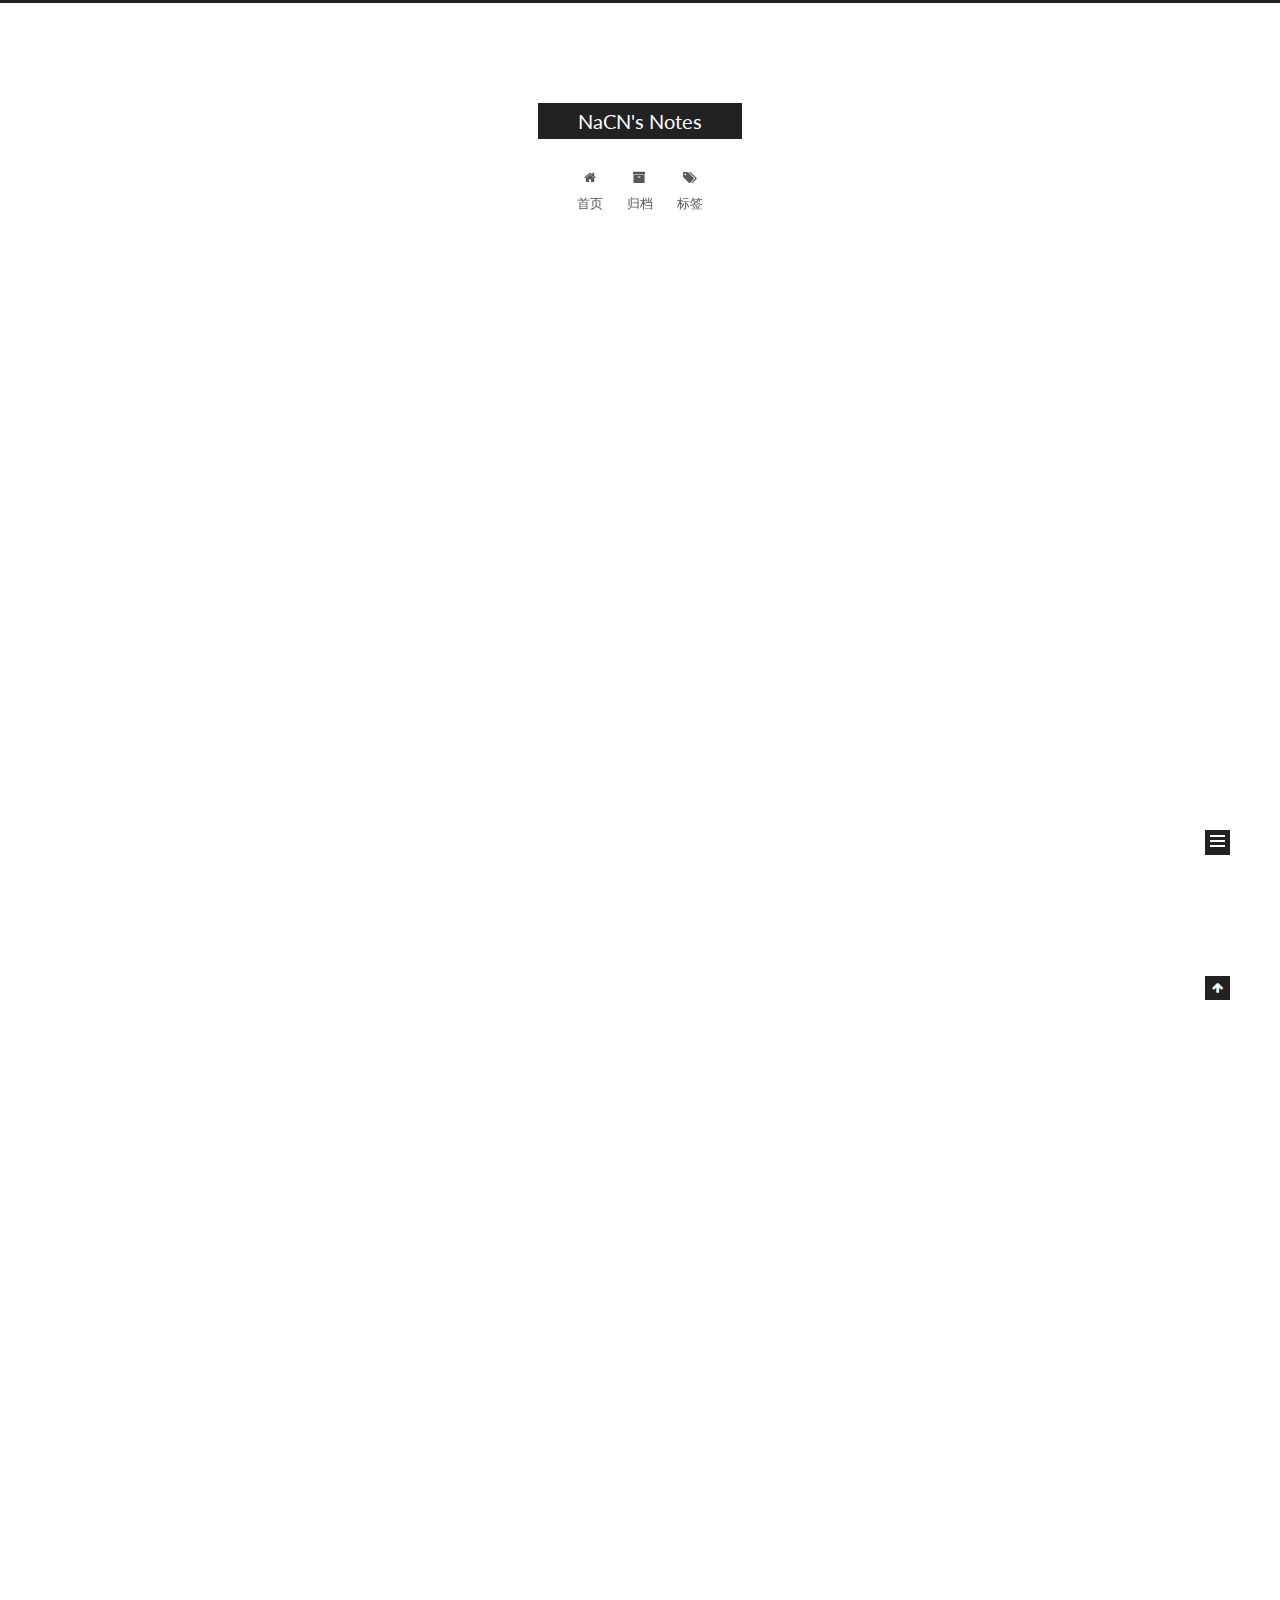
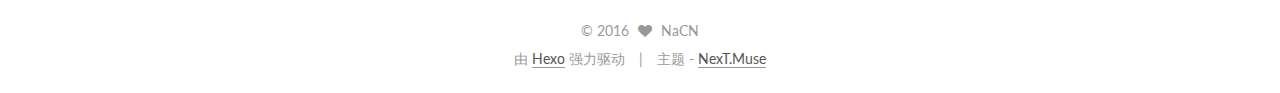
<file: index.html>
<!doctype html>



  


<html class="theme-next muse use-motion">
<head>
  <meta charset="UTF-8"/>
<meta http-equiv="X-UA-Compatible" content="IE=edge,chrome=1" />
<meta name="viewport" content="width=device-width, initial-scale=1, maximum-scale=1"/>



<meta http-equiv="Cache-Control" content="no-transform" />
<meta http-equiv="Cache-Control" content="no-siteapp" />












  
  
  <link href="/vendors/fancybox/source/jquery.fancybox.css?v=2.1.5" rel="stylesheet" type="text/css" />




  
  
  
  

  
    
    
  

  

  

  

  

  
    
    
    <link href="//fonts.googleapis.com/css?family=Lato:300,300italic,400,400italic,700,700italic&subset=latin,latin-ext" rel="stylesheet" type="text/css">
  






<link href="/vendors/font-awesome/css/font-awesome.min.css?v=4.4.0" rel="stylesheet" type="text/css" />

<link href="/css/main.css?v=5.0.1" rel="stylesheet" type="text/css" />


  <meta name="keywords" content="Hexo, NexT" />








  <link rel="shortcut icon" type="image/x-icon" href="/favicon.ico?v=5.0.1" />






<meta property="og:type" content="website">
<meta property="og:title" content="NaCN's Notes">
<meta property="og:url" content="https://github.com/NaCN1996/index.html">
<meta property="og:site_name" content="NaCN's Notes">
<meta name="twitter:card" content="summary">
<meta name="twitter:title" content="NaCN's Notes">



<script type="text/javascript" id="hexo.configuration">
  var NexT = window.NexT || {};
  var CONFIG = {
    scheme: 'Muse',
    sidebar: {"position":"left","display":"post"},
    fancybox: true,
    motion: true,
    duoshuo: {
      userId: 0,
      author: '博主'
    }
  };
</script>




  <link rel="canonical" href="https://github.com/NaCN1996/"/>

  <title> NaCN's Notes </title>
</head>

<body itemscope itemtype="http://schema.org/WebPage" lang="zh-Hans">

  










  
  
    
  

  <div class="container one-collumn sidebar-position-left 
   page-home 
 ">
    <div class="headband"></div>

    <header id="header" class="header" itemscope itemtype="http://schema.org/WPHeader">
      <div class="header-inner"><div class="site-meta ">
  

  <div class="custom-logo-site-title">
    <a href="/"  class="brand" rel="start">
      <span class="logo-line-before"><i></i></span>
      <span class="site-title">NaCN's Notes</span>
      <span class="logo-line-after"><i></i></span>
    </a>
  </div>
  <p class="site-subtitle"></p>
</div>

<div class="site-nav-toggle">
  <button>
    <span class="btn-bar"></span>
    <span class="btn-bar"></span>
    <span class="btn-bar"></span>
  </button>
</div>

<nav class="site-nav">
  

  
    <ul id="menu" class="menu">
      
        
        <li class="menu-item menu-item-home">
          <a href="/" rel="section">
            
              <i class="menu-item-icon fa fa-fw fa-home"></i> <br />
            
            首页
          </a>
        </li>
      
        
        <li class="menu-item menu-item-archives">
          <a href="/archives" rel="section">
            
              <i class="menu-item-icon fa fa-fw fa-archive"></i> <br />
            
            归档
          </a>
        </li>
      
        
        <li class="menu-item menu-item-tags">
          <a href="/tags" rel="section">
            
              <i class="menu-item-icon fa fa-fw fa-tags"></i> <br />
            
            标签
          </a>
        </li>
      

      
    </ul>
  

  
</nav>

 </div>
    </header>

    <main id="main" class="main">
      <div class="main-inner">
        <div class="content-wrap">
          <div id="content" class="content">
            
  <section id="posts" class="posts-expand">
    
      

  
  

  
  
  

  <article class="post post-type-normal " itemscope itemtype="http://schema.org/Article">

    
      <header class="post-header">

        
        
          <h1 class="post-title" itemprop="name headline">
            
            
              
                
                <a class="post-title-link" href="/2016/07/25/IMAPOST/" itemprop="url">
                  IMAPOST
                </a>
              
            
          </h1>
        

        <div class="post-meta">
          <span class="post-time">
            <span class="post-meta-item-icon">
              <i class="fa fa-calendar-o"></i>
            </span>
            <span class="post-meta-item-text">发表于</span>
            <time itemprop="dateCreated" datetime="2016-07-25T15:51:05+08:00" content="2016-07-25">
              2016-07-25
            </time>
          </span>

          

          
            
          

          

          
          

          
        </div>
      </header>
    


    <div class="post-body" itemprop="articleBody">

      
      

      
        
          
            
          
        
      
    </div>

    <div>
      
    </div>

    <div>
      
    </div>

    <footer class="post-footer">
      

      

      
      
        <div class="post-eof"></div>
      
    </footer>
  </article>


    
      

  
  

  
  
  

  <article class="post post-type-normal " itemscope itemtype="http://schema.org/Article">

    
      <header class="post-header">

        
        
          <h1 class="post-title" itemprop="name headline">
            
            
              
                
                <a class="post-title-link" href="/2016/07/25/hello-world/" itemprop="url">
                  Hello World
                </a>
              
            
          </h1>
        

        <div class="post-meta">
          <span class="post-time">
            <span class="post-meta-item-icon">
              <i class="fa fa-calendar-o"></i>
            </span>
            <span class="post-meta-item-text">发表于</span>
            <time itemprop="dateCreated" datetime="2016-07-25T13:52:18+08:00" content="2016-07-25">
              2016-07-25
            </time>
          </span>

          

          
            
          

          

          
          

          
        </div>
      </header>
    


    <div class="post-body" itemprop="articleBody">

      
      

      
        
          
            <p>Welcome to <a href="https://hexo.io/" target="_blank" rel="external">Hexo</a>! This is your very first post. Check <a href="https://hexo.io/docs/" target="_blank" rel="external">documentation</a> for more info. If you get any problems when using Hexo, you can find the answer in <a href="https://hexo.io/docs/troubleshooting.html" target="_blank" rel="external">troubleshooting</a> or you can ask me on <a href="https://github.com/hexojs/hexo/issues">GitHub</a>.</p>
<h2 id="Quick-Start"><a href="#Quick-Start" class="headerlink" title="Quick Start"></a>Quick Start</h2><h3 id="Create-a-new-post"><a href="#Create-a-new-post" class="headerlink" title="Create a new post"></a>Create a new post</h3><figure class="highlight bash"><table><tr><td class="gutter"><pre><div class="line">1</div></pre></td><td class="code"><pre><div class="line">$ hexo new <span class="string">"My New Post"</span></div></pre></td></tr></table></figure>
<p>More info: <a href="https://hexo.io/docs/writing.html" target="_blank" rel="external">Writing</a></p>
<h3 id="Run-server"><a href="#Run-server" class="headerlink" title="Run server"></a>Run server</h3><figure class="highlight bash"><table><tr><td class="gutter"><pre><div class="line">1</div></pre></td><td class="code"><pre><div class="line">$ hexo server</div></pre></td></tr></table></figure>
<p>More info: <a href="https://hexo.io/docs/server.html" target="_blank" rel="external">Server</a></p>
<h3 id="Generate-static-files"><a href="#Generate-static-files" class="headerlink" title="Generate static files"></a>Generate static files</h3><figure class="highlight bash"><table><tr><td class="gutter"><pre><div class="line">1</div></pre></td><td class="code"><pre><div class="line">$ hexo generate</div></pre></td></tr></table></figure>
<p>More info: <a href="https://hexo.io/docs/generating.html" target="_blank" rel="external">Generating</a></p>
<h3 id="Deploy-to-remote-sites"><a href="#Deploy-to-remote-sites" class="headerlink" title="Deploy to remote sites"></a>Deploy to remote sites</h3><figure class="highlight bash"><table><tr><td class="gutter"><pre><div class="line">1</div></pre></td><td class="code"><pre><div class="line">$ hexo deploy</div></pre></td></tr></table></figure>
<p>More info: <a href="https://hexo.io/docs/deployment.html" target="_blank" rel="external">Deployment</a></p>

          
        
      
    </div>

    <div>
      
    </div>

    <div>
      
    </div>

    <footer class="post-footer">
      

      

      
      
        <div class="post-eof"></div>
      
    </footer>
  </article>


    
  </section>

  


          </div>
          


          

        </div>
        
          
  
  <div class="sidebar-toggle">
    <div class="sidebar-toggle-line-wrap">
      <span class="sidebar-toggle-line sidebar-toggle-line-first"></span>
      <span class="sidebar-toggle-line sidebar-toggle-line-middle"></span>
      <span class="sidebar-toggle-line sidebar-toggle-line-last"></span>
    </div>
  </div>

  <aside id="sidebar" class="sidebar">
    <div class="sidebar-inner">

      

      

      <section class="site-overview sidebar-panel  sidebar-panel-active ">
        <div class="site-author motion-element" itemprop="author" itemscope itemtype="http://schema.org/Person">
          <img class="site-author-image" itemprop="image"
               src="/images/avatar.gif"
               alt="NaCN" />
          <p class="site-author-name" itemprop="name">NaCN</p>
          <p class="site-description motion-element" itemprop="description"></p>
        </div>
        <nav class="site-state motion-element">
          <div class="site-state-item site-state-posts">
            <a href="/archives">
              <span class="site-state-item-count">2</span>
              <span class="site-state-item-name">日志</span>
            </a>
          </div>

          

          

        </nav>

        

        <div class="links-of-author motion-element">
          
        </div>

        
        

        
        

      </section>

      

    </div>
  </aside>


        
      </div>
    </main>

    <footer id="footer" class="footer">
      <div class="footer-inner">
        <div class="copyright" >
  
  &copy; 
  <span itemprop="copyrightYear">2016</span>
  <span class="with-love">
    <i class="fa fa-heart"></i>
  </span>
  <span class="author" itemprop="copyrightHolder">NaCN</span>
</div>

<div class="powered-by">
  由 <a class="theme-link" href="http://hexo.io">Hexo</a> 强力驱动
</div>

<div class="theme-info">
  主题 -
  <a class="theme-link" href="https://github.com/iissnan/hexo-theme-next">
    NexT.Muse
  </a>
</div>

        

        
      </div>
    </footer>

    <div class="back-to-top">
      <i class="fa fa-arrow-up"></i>
    </div>
  </div>

  

<script type="text/javascript">
  if (Object.prototype.toString.call(window.Promise) !== '[object Function]') {
    window.Promise = null;
  }
</script>









  



  
  <script type="text/javascript" src="/vendors/jquery/index.js?v=2.1.3"></script>

  
  <script type="text/javascript" src="/vendors/fastclick/lib/fastclick.min.js?v=1.0.6"></script>

  
  <script type="text/javascript" src="/vendors/jquery_lazyload/jquery.lazyload.js?v=1.9.7"></script>

  
  <script type="text/javascript" src="/vendors/velocity/velocity.min.js?v=1.2.1"></script>

  
  <script type="text/javascript" src="/vendors/velocity/velocity.ui.min.js?v=1.2.1"></script>

  
  <script type="text/javascript" src="/vendors/fancybox/source/jquery.fancybox.pack.js?v=2.1.5"></script>


  


  <script type="text/javascript" src="/js/src/utils.js?v=5.0.1"></script>

  <script type="text/javascript" src="/js/src/motion.js?v=5.0.1"></script>



  
  

  

  


  <script type="text/javascript" src="/js/src/bootstrap.js?v=5.0.1"></script>



  



  




  
  

  

  

  

</body>
</html>
</file>
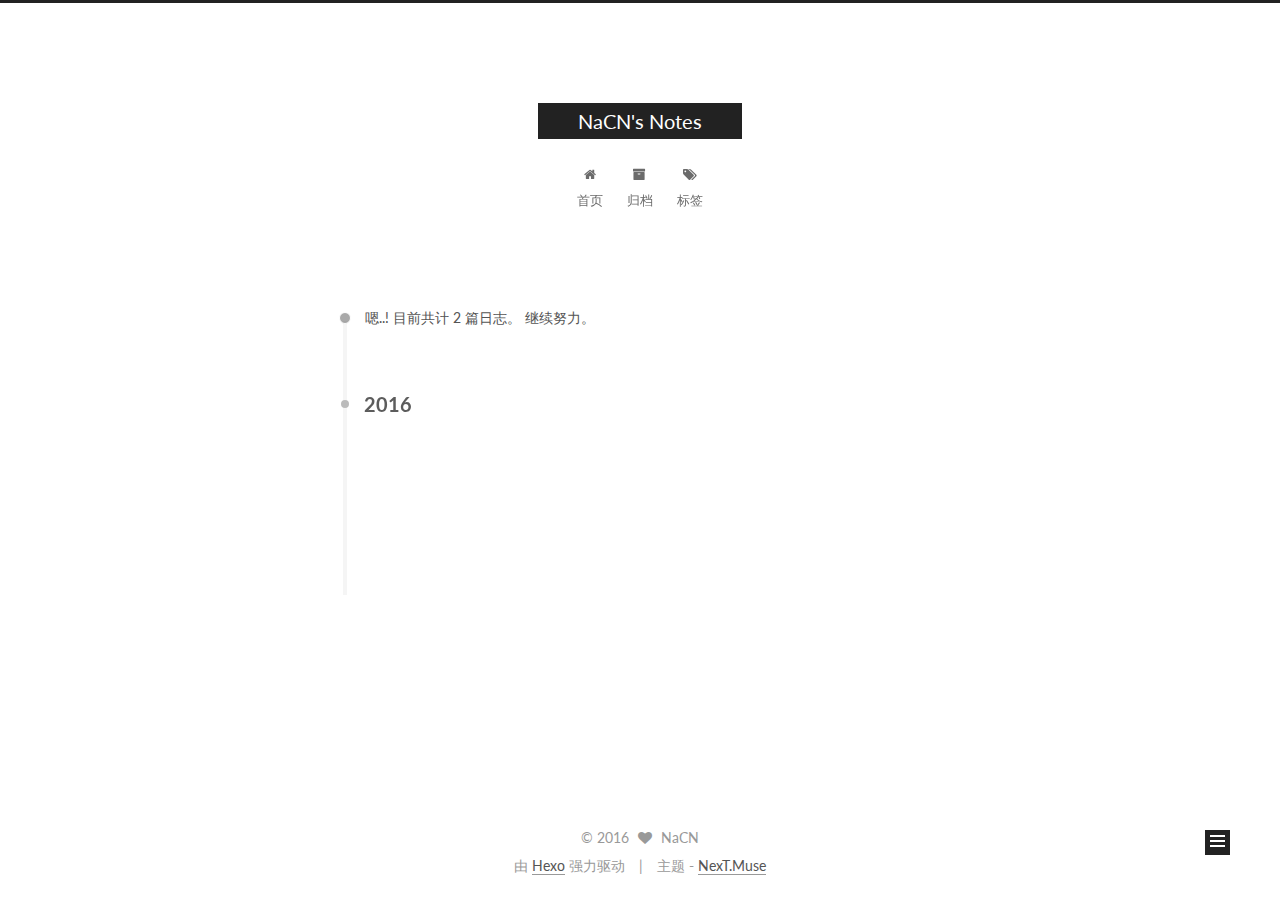
<file: archives/index.html>
<!doctype html>



  


<html class="theme-next muse use-motion">
<head>
  <meta charset="UTF-8"/>
<meta http-equiv="X-UA-Compatible" content="IE=edge,chrome=1" />
<meta name="viewport" content="width=device-width, initial-scale=1, maximum-scale=1"/>



<meta http-equiv="Cache-Control" content="no-transform" />
<meta http-equiv="Cache-Control" content="no-siteapp" />












  
  
  <link href="/vendors/fancybox/source/jquery.fancybox.css?v=2.1.5" rel="stylesheet" type="text/css" />




  
  
  
  

  
    
    
  

  

  

  

  

  
    
    
    <link href="//fonts.googleapis.com/css?family=Lato:300,300italic,400,400italic,700,700italic&subset=latin,latin-ext" rel="stylesheet" type="text/css">
  






<link href="/vendors/font-awesome/css/font-awesome.min.css?v=4.4.0" rel="stylesheet" type="text/css" />

<link href="/css/main.css?v=5.0.1" rel="stylesheet" type="text/css" />


  <meta name="keywords" content="Hexo, NexT" />








  <link rel="shortcut icon" type="image/x-icon" href="/favicon.ico?v=5.0.1" />






<meta property="og:type" content="website">
<meta property="og:title" content="NaCN's Notes">
<meta property="og:url" content="https://github.com/NaCN1996/archives/index.html">
<meta property="og:site_name" content="NaCN's Notes">
<meta name="twitter:card" content="summary">
<meta name="twitter:title" content="NaCN's Notes">



<script type="text/javascript" id="hexo.configuration">
  var NexT = window.NexT || {};
  var CONFIG = {
    scheme: 'Muse',
    sidebar: {"position":"left","display":"post"},
    fancybox: true,
    motion: true,
    duoshuo: {
      userId: 0,
      author: '博主'
    }
  };
</script>




  <link rel="canonical" href="https://github.com/NaCN1996/archives/"/>

  <title> 归档 | NaCN's Notes </title>
</head>

<body itemscope itemtype="http://schema.org/WebPage" lang="zh-Hans">

  










  
  
    
  

  <div class="container one-collumn sidebar-position-left  page-archive  ">
    <div class="headband"></div>

    <header id="header" class="header" itemscope itemtype="http://schema.org/WPHeader">
      <div class="header-inner"><div class="site-meta ">
  

  <div class="custom-logo-site-title">
    <a href="/"  class="brand" rel="start">
      <span class="logo-line-before"><i></i></span>
      <span class="site-title">NaCN's Notes</span>
      <span class="logo-line-after"><i></i></span>
    </a>
  </div>
  <p class="site-subtitle"></p>
</div>

<div class="site-nav-toggle">
  <button>
    <span class="btn-bar"></span>
    <span class="btn-bar"></span>
    <span class="btn-bar"></span>
  </button>
</div>

<nav class="site-nav">
  

  
    <ul id="menu" class="menu">
      
        
        <li class="menu-item menu-item-home">
          <a href="/" rel="section">
            
              <i class="menu-item-icon fa fa-fw fa-home"></i> <br />
            
            首页
          </a>
        </li>
      
        
        <li class="menu-item menu-item-archives">
          <a href="/archives" rel="section">
            
              <i class="menu-item-icon fa fa-fw fa-archive"></i> <br />
            
            归档
          </a>
        </li>
      
        
        <li class="menu-item menu-item-tags">
          <a href="/tags" rel="section">
            
              <i class="menu-item-icon fa fa-fw fa-tags"></i> <br />
            
            标签
          </a>
        </li>
      

      
    </ul>
  

  
</nav>

 </div>
    </header>

    <main id="main" class="main">
      <div class="main-inner">
        <div class="content-wrap">
          <div id="content" class="content">
            

  <section id="posts" class="posts-collapse">
    <span class="archive-move-on"></span>

    <span class="archive-page-counter">
      
      
      
        
      
      嗯..! 目前共计 2 篇日志。 继续努力。
    </span>

    

      
      
      

      
        
        <div class="collection-title">
          <h2 class="archive-year motion-element" id="archive-year-2016">2016</h2>
        </div>
      
      

      

  <article class="post post-type-normal" itemscope itemtype="http://schema.org/Article">
    <header class="post-header">

      <h1 class="post-title">
        
            <a class="post-title-link" href="/2016/07/25/IMAPOST/" itemprop="url">
              
                <span itemprop="name">IMAPOST</span>
              
            </a>
        
      </h1>

      <div class="post-meta">
        <time class="post-time" itemprop="dateCreated"
              datetime="2016-07-25T15:51:05+08:00"
              content="2016-07-25" >
          07-25
        </time>
      </div>

    </header>
  </article>



    

      
      
      

      
      

      

  <article class="post post-type-normal" itemscope itemtype="http://schema.org/Article">
    <header class="post-header">

      <h1 class="post-title">
        
            <a class="post-title-link" href="/2016/07/25/hello-world/" itemprop="url">
              
                <span itemprop="name">Hello World</span>
              
            </a>
        
      </h1>

      <div class="post-meta">
        <time class="post-time" itemprop="dateCreated"
              datetime="2016-07-25T13:52:18+08:00"
              content="2016-07-25" >
          07-25
        </time>
      </div>

    </header>
  </article>



    

  </section>

  



          </div>
          


          

        </div>
        
          
  
  <div class="sidebar-toggle">
    <div class="sidebar-toggle-line-wrap">
      <span class="sidebar-toggle-line sidebar-toggle-line-first"></span>
      <span class="sidebar-toggle-line sidebar-toggle-line-middle"></span>
      <span class="sidebar-toggle-line sidebar-toggle-line-last"></span>
    </div>
  </div>

  <aside id="sidebar" class="sidebar">
    <div class="sidebar-inner">

      

      

      <section class="site-overview sidebar-panel  sidebar-panel-active ">
        <div class="site-author motion-element" itemprop="author" itemscope itemtype="http://schema.org/Person">
          <img class="site-author-image" itemprop="image"
               src="/images/avatar.gif"
               alt="NaCN" />
          <p class="site-author-name" itemprop="name">NaCN</p>
          <p class="site-description motion-element" itemprop="description"></p>
        </div>
        <nav class="site-state motion-element">
          <div class="site-state-item site-state-posts">
            <a href="/archives">
              <span class="site-state-item-count">2</span>
              <span class="site-state-item-name">日志</span>
            </a>
          </div>

          

          

        </nav>

        

        <div class="links-of-author motion-element">
          
        </div>

        
        

        
        

      </section>

      

    </div>
  </aside>


        
      </div>
    </main>

    <footer id="footer" class="footer">
      <div class="footer-inner">
        <div class="copyright" >
  
  &copy; 
  <span itemprop="copyrightYear">2016</span>
  <span class="with-love">
    <i class="fa fa-heart"></i>
  </span>
  <span class="author" itemprop="copyrightHolder">NaCN</span>
</div>

<div class="powered-by">
  由 <a class="theme-link" href="http://hexo.io">Hexo</a> 强力驱动
</div>

<div class="theme-info">
  主题 -
  <a class="theme-link" href="https://github.com/iissnan/hexo-theme-next">
    NexT.Muse
  </a>
</div>

        

        
      </div>
    </footer>

    <div class="back-to-top">
      <i class="fa fa-arrow-up"></i>
    </div>
  </div>

  

<script type="text/javascript">
  if (Object.prototype.toString.call(window.Promise) !== '[object Function]') {
    window.Promise = null;
  }
</script>









  



  
  <script type="text/javascript" src="/vendors/jquery/index.js?v=2.1.3"></script>

  
  <script type="text/javascript" src="/vendors/fastclick/lib/fastclick.min.js?v=1.0.6"></script>

  
  <script type="text/javascript" src="/vendors/jquery_lazyload/jquery.lazyload.js?v=1.9.7"></script>

  
  <script type="text/javascript" src="/vendors/velocity/velocity.min.js?v=1.2.1"></script>

  
  <script type="text/javascript" src="/vendors/velocity/velocity.ui.min.js?v=1.2.1"></script>

  
  <script type="text/javascript" src="/vendors/fancybox/source/jquery.fancybox.pack.js?v=2.1.5"></script>


  


  <script type="text/javascript" src="/js/src/utils.js?v=5.0.1"></script>

  <script type="text/javascript" src="/js/src/motion.js?v=5.0.1"></script>



  
  

  
  
    <script type="text/javascript" id="motion.page.archive">
      $('.archive-year').velocity('transition.slideLeftIn');
    </script>
  


  


  <script type="text/javascript" src="/js/src/bootstrap.js?v=5.0.1"></script>



  



  




  
  

  

  

  

</body>
</html>
</file>
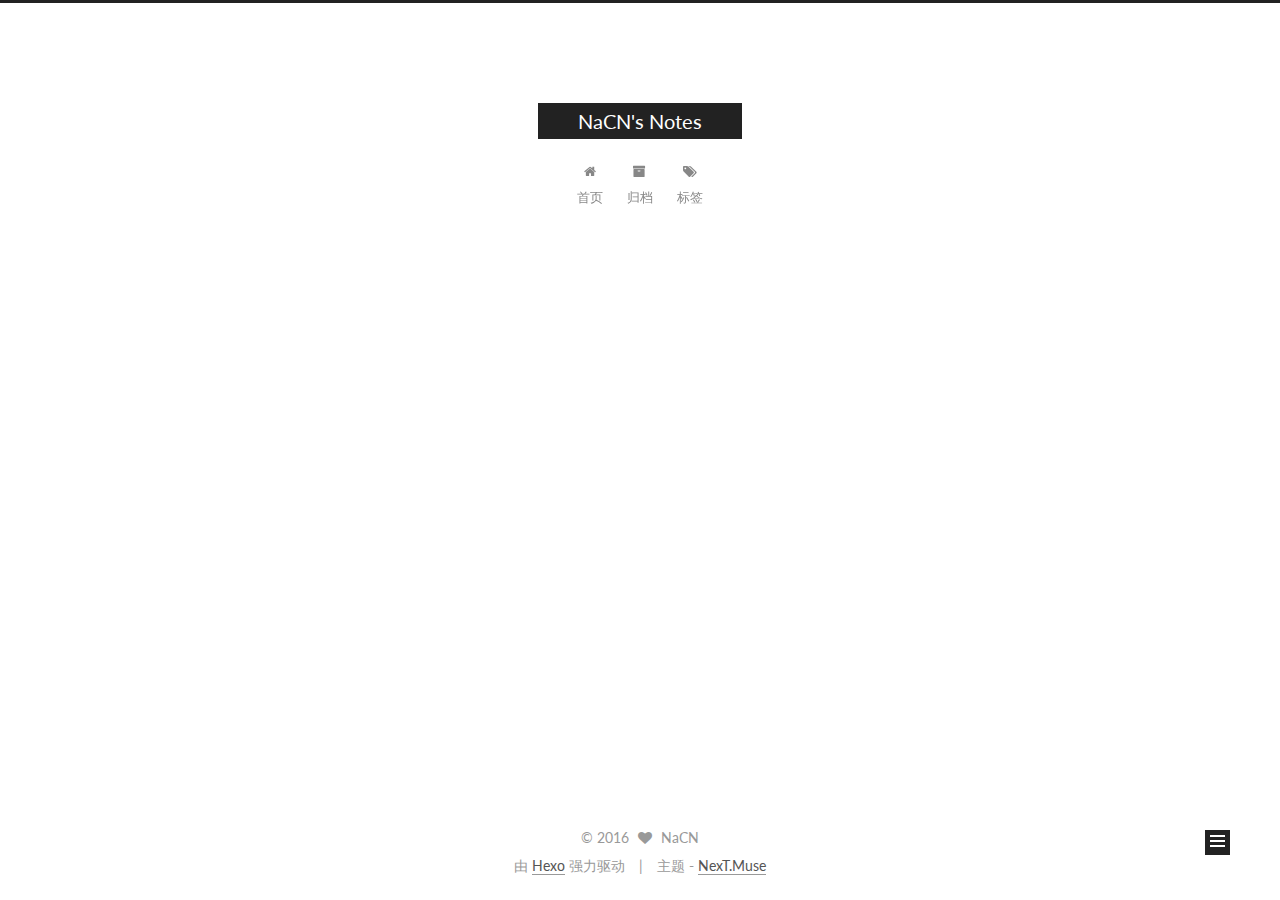
<file: tags/index.html>
<!doctype html>



  


<html class="theme-next muse use-motion">
<head>
  <meta charset="UTF-8"/>
<meta http-equiv="X-UA-Compatible" content="IE=edge,chrome=1" />
<meta name="viewport" content="width=device-width, initial-scale=1, maximum-scale=1"/>



<meta http-equiv="Cache-Control" content="no-transform" />
<meta http-equiv="Cache-Control" content="no-siteapp" />












  
  
  <link href="/vendors/fancybox/source/jquery.fancybox.css?v=2.1.5" rel="stylesheet" type="text/css" />




  
  
  
  

  
    
    
  

  

  

  

  

  
    
    
    <link href="//fonts.googleapis.com/css?family=Lato:300,300italic,400,400italic,700,700italic&subset=latin,latin-ext" rel="stylesheet" type="text/css">
  






<link href="/vendors/font-awesome/css/font-awesome.min.css?v=4.4.0" rel="stylesheet" type="text/css" />

<link href="/css/main.css?v=5.0.1" rel="stylesheet" type="text/css" />


  <meta name="keywords" content="Hexo, NexT" />








  <link rel="shortcut icon" type="image/x-icon" href="/favicon.ico?v=5.0.1" />






<meta property="og:type" content="website">
<meta property="og:title" content="tags">
<meta property="og:url" content="https://github.com/NaCN1996/tags/index.html">
<meta property="og:site_name" content="NaCN's Notes">
<meta property="og:updated_time" content="2016-07-25T10:24:47.497Z">
<meta name="twitter:card" content="summary">
<meta name="twitter:title" content="tags">



<script type="text/javascript" id="hexo.configuration">
  var NexT = window.NexT || {};
  var CONFIG = {
    scheme: 'Muse',
    sidebar: {"position":"left","display":"post"},
    fancybox: true,
    motion: true,
    duoshuo: {
      userId: 0,
      author: '博主'
    }
  };
</script>




  <link rel="canonical" href="https://github.com/NaCN1996/tags/"/>

  <title>
  

  
    tags | NaCN's Notes
  
</title>
</head>

<body itemscope itemtype="http://schema.org/WebPage" lang="zh-Hans">

  










  
  
    
  

  <div class="container one-collumn sidebar-position-left  ">
    <div class="headband"></div>

    <header id="header" class="header" itemscope itemtype="http://schema.org/WPHeader">
      <div class="header-inner"><div class="site-meta ">
  

  <div class="custom-logo-site-title">
    <a href="/"  class="brand" rel="start">
      <span class="logo-line-before"><i></i></span>
      <span class="site-title">NaCN's Notes</span>
      <span class="logo-line-after"><i></i></span>
    </a>
  </div>
  <p class="site-subtitle"></p>
</div>

<div class="site-nav-toggle">
  <button>
    <span class="btn-bar"></span>
    <span class="btn-bar"></span>
    <span class="btn-bar"></span>
  </button>
</div>

<nav class="site-nav">
  

  
    <ul id="menu" class="menu">
      
        
        <li class="menu-item menu-item-home">
          <a href="/" rel="section">
            
              <i class="menu-item-icon fa fa-fw fa-home"></i> <br />
            
            首页
          </a>
        </li>
      
        
        <li class="menu-item menu-item-archives">
          <a href="/archives" rel="section">
            
              <i class="menu-item-icon fa fa-fw fa-archive"></i> <br />
            
            归档
          </a>
        </li>
      
        
        <li class="menu-item menu-item-tags">
          <a href="/tags" rel="section">
            
              <i class="menu-item-icon fa fa-fw fa-tags"></i> <br />
            
            标签
          </a>
        </li>
      

      
    </ul>
  

  
</nav>

 </div>
    </header>

    <main id="main" class="main">
      <div class="main-inner">
        <div class="content-wrap">
          <div id="content" class="content">
            

  <div id="posts" class="posts-expand">
    
    
      
    
  </div>


          </div>
          


          
  <div class="comments" id="comments">
    
  </div>


        </div>
        
          
  
  <div class="sidebar-toggle">
    <div class="sidebar-toggle-line-wrap">
      <span class="sidebar-toggle-line sidebar-toggle-line-first"></span>
      <span class="sidebar-toggle-line sidebar-toggle-line-middle"></span>
      <span class="sidebar-toggle-line sidebar-toggle-line-last"></span>
    </div>
  </div>

  <aside id="sidebar" class="sidebar">
    <div class="sidebar-inner">

      

      

      <section class="site-overview sidebar-panel  sidebar-panel-active ">
        <div class="site-author motion-element" itemprop="author" itemscope itemtype="http://schema.org/Person">
          <img class="site-author-image" itemprop="image"
               src="/images/avatar.gif"
               alt="NaCN" />
          <p class="site-author-name" itemprop="name">NaCN</p>
          <p class="site-description motion-element" itemprop="description"></p>
        </div>
        <nav class="site-state motion-element">
          <div class="site-state-item site-state-posts">
            <a href="/archives">
              <span class="site-state-item-count">2</span>
              <span class="site-state-item-name">日志</span>
            </a>
          </div>

          

          

        </nav>

        

        <div class="links-of-author motion-element">
          
        </div>

        
        

        
        

      </section>

      

    </div>
  </aside>


        
      </div>
    </main>

    <footer id="footer" class="footer">
      <div class="footer-inner">
        <div class="copyright" >
  
  &copy; 
  <span itemprop="copyrightYear">2016</span>
  <span class="with-love">
    <i class="fa fa-heart"></i>
  </span>
  <span class="author" itemprop="copyrightHolder">NaCN</span>
</div>

<div class="powered-by">
  由 <a class="theme-link" href="http://hexo.io">Hexo</a> 强力驱动
</div>

<div class="theme-info">
  主题 -
  <a class="theme-link" href="https://github.com/iissnan/hexo-theme-next">
    NexT.Muse
  </a>
</div>

        

        
      </div>
    </footer>

    <div class="back-to-top">
      <i class="fa fa-arrow-up"></i>
    </div>
  </div>

  

<script type="text/javascript">
  if (Object.prototype.toString.call(window.Promise) !== '[object Function]') {
    window.Promise = null;
  }
</script>









  



  
  <script type="text/javascript" src="/vendors/jquery/index.js?v=2.1.3"></script>

  
  <script type="text/javascript" src="/vendors/fastclick/lib/fastclick.min.js?v=1.0.6"></script>

  
  <script type="text/javascript" src="/vendors/jquery_lazyload/jquery.lazyload.js?v=1.9.7"></script>

  
  <script type="text/javascript" src="/vendors/velocity/velocity.min.js?v=1.2.1"></script>

  
  <script type="text/javascript" src="/vendors/velocity/velocity.ui.min.js?v=1.2.1"></script>

  
  <script type="text/javascript" src="/vendors/fancybox/source/jquery.fancybox.pack.js?v=2.1.5"></script>


  


  <script type="text/javascript" src="/js/src/utils.js?v=5.0.1"></script>

  <script type="text/javascript" src="/js/src/motion.js?v=5.0.1"></script>



  
  

  

  


  <script type="text/javascript" src="/js/src/bootstrap.js?v=5.0.1"></script>



  



  




  
  

  

  

  

</body>
</html>
</file>
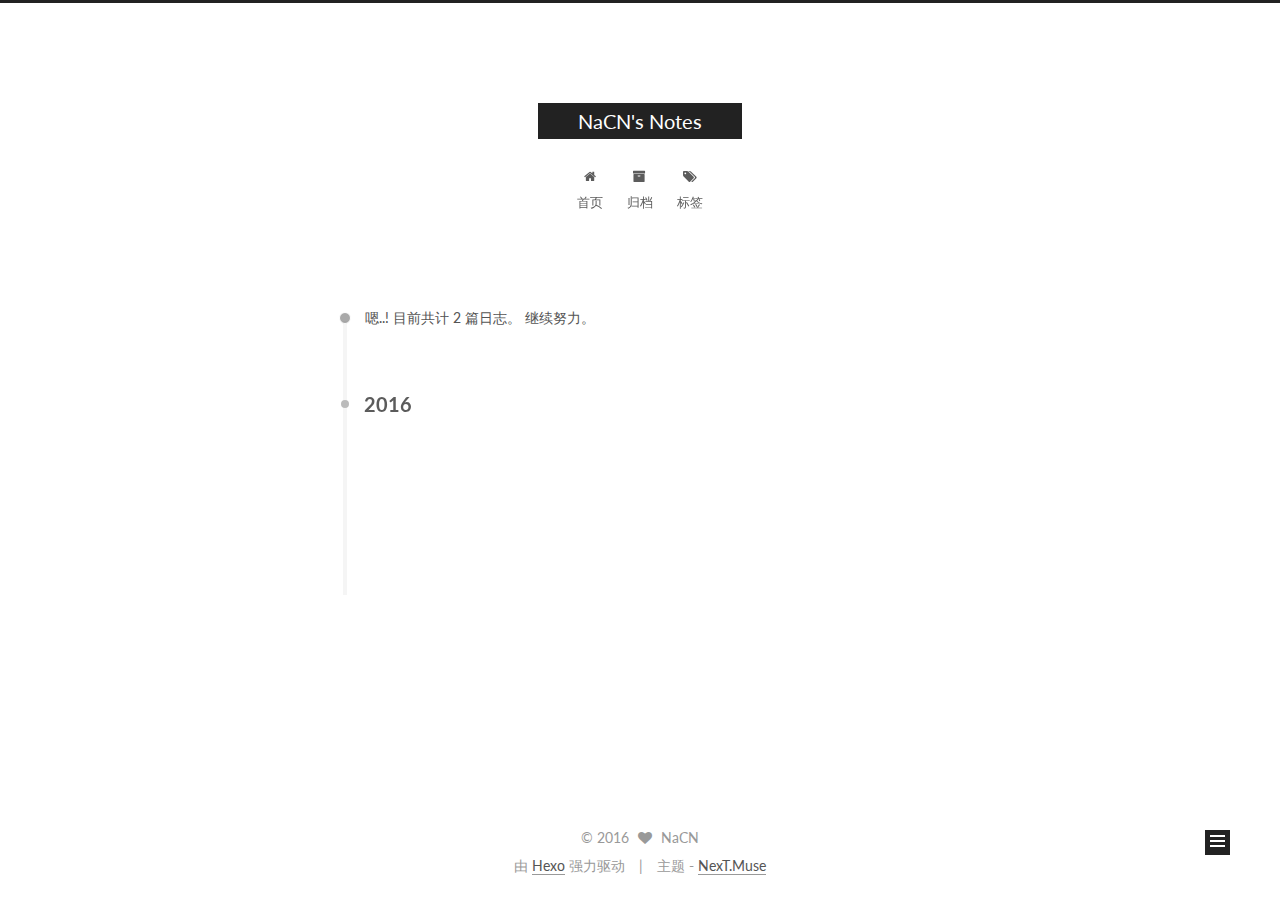
<file: archives/2016/index.html>
<!doctype html>



  


<html class="theme-next muse use-motion">
<head>
  <meta charset="UTF-8"/>
<meta http-equiv="X-UA-Compatible" content="IE=edge,chrome=1" />
<meta name="viewport" content="width=device-width, initial-scale=1, maximum-scale=1"/>



<meta http-equiv="Cache-Control" content="no-transform" />
<meta http-equiv="Cache-Control" content="no-siteapp" />












  
  
  <link href="/vendors/fancybox/source/jquery.fancybox.css?v=2.1.5" rel="stylesheet" type="text/css" />




  
  
  
  

  
    
    
  

  

  

  

  

  
    
    
    <link href="//fonts.googleapis.com/css?family=Lato:300,300italic,400,400italic,700,700italic&subset=latin,latin-ext" rel="stylesheet" type="text/css">
  






<link href="/vendors/font-awesome/css/font-awesome.min.css?v=4.4.0" rel="stylesheet" type="text/css" />

<link href="/css/main.css?v=5.0.1" rel="stylesheet" type="text/css" />


  <meta name="keywords" content="Hexo, NexT" />








  <link rel="shortcut icon" type="image/x-icon" href="/favicon.ico?v=5.0.1" />






<meta property="og:type" content="website">
<meta property="og:title" content="NaCN's Notes">
<meta property="og:url" content="https://github.com/NaCN1996/archives/2016/index.html">
<meta property="og:site_name" content="NaCN's Notes">
<meta name="twitter:card" content="summary">
<meta name="twitter:title" content="NaCN's Notes">



<script type="text/javascript" id="hexo.configuration">
  var NexT = window.NexT || {};
  var CONFIG = {
    scheme: 'Muse',
    sidebar: {"position":"left","display":"post"},
    fancybox: true,
    motion: true,
    duoshuo: {
      userId: 0,
      author: '博主'
    }
  };
</script>




  <link rel="canonical" href="https://github.com/NaCN1996/archives/2016/"/>

  <title> 归档 | NaCN's Notes </title>
</head>

<body itemscope itemtype="http://schema.org/WebPage" lang="zh-Hans">

  










  
  
    
  

  <div class="container one-collumn sidebar-position-left  page-archive  ">
    <div class="headband"></div>

    <header id="header" class="header" itemscope itemtype="http://schema.org/WPHeader">
      <div class="header-inner"><div class="site-meta ">
  

  <div class="custom-logo-site-title">
    <a href="/"  class="brand" rel="start">
      <span class="logo-line-before"><i></i></span>
      <span class="site-title">NaCN's Notes</span>
      <span class="logo-line-after"><i></i></span>
    </a>
  </div>
  <p class="site-subtitle"></p>
</div>

<div class="site-nav-toggle">
  <button>
    <span class="btn-bar"></span>
    <span class="btn-bar"></span>
    <span class="btn-bar"></span>
  </button>
</div>

<nav class="site-nav">
  

  
    <ul id="menu" class="menu">
      
        
        <li class="menu-item menu-item-home">
          <a href="/" rel="section">
            
              <i class="menu-item-icon fa fa-fw fa-home"></i> <br />
            
            首页
          </a>
        </li>
      
        
        <li class="menu-item menu-item-archives">
          <a href="/archives" rel="section">
            
              <i class="menu-item-icon fa fa-fw fa-archive"></i> <br />
            
            归档
          </a>
        </li>
      
        
        <li class="menu-item menu-item-tags">
          <a href="/tags" rel="section">
            
              <i class="menu-item-icon fa fa-fw fa-tags"></i> <br />
            
            标签
          </a>
        </li>
      

      
    </ul>
  

  
</nav>

 </div>
    </header>

    <main id="main" class="main">
      <div class="main-inner">
        <div class="content-wrap">
          <div id="content" class="content">
            

  <section id="posts" class="posts-collapse">
    <span class="archive-move-on"></span>

    <span class="archive-page-counter">
      
      
      
        
      
      嗯..! 目前共计 2 篇日志。 继续努力。
    </span>

    

      
      
      

      
        
        <div class="collection-title">
          <h2 class="archive-year motion-element" id="archive-year-2016">2016</h2>
        </div>
      
      

      

  <article class="post post-type-normal" itemscope itemtype="http://schema.org/Article">
    <header class="post-header">

      <h1 class="post-title">
        
            <a class="post-title-link" href="/2016/07/25/IMAPOST/" itemprop="url">
              
                <span itemprop="name">IMAPOST</span>
              
            </a>
        
      </h1>

      <div class="post-meta">
        <time class="post-time" itemprop="dateCreated"
              datetime="2016-07-25T15:51:05+08:00"
              content="2016-07-25" >
          07-25
        </time>
      </div>

    </header>
  </article>



    

      
      
      

      
      

      

  <article class="post post-type-normal" itemscope itemtype="http://schema.org/Article">
    <header class="post-header">

      <h1 class="post-title">
        
            <a class="post-title-link" href="/2016/07/25/hello-world/" itemprop="url">
              
                <span itemprop="name">Hello World</span>
              
            </a>
        
      </h1>

      <div class="post-meta">
        <time class="post-time" itemprop="dateCreated"
              datetime="2016-07-25T13:52:18+08:00"
              content="2016-07-25" >
          07-25
        </time>
      </div>

    </header>
  </article>



    

  </section>

  



          </div>
          


          

        </div>
        
          
  
  <div class="sidebar-toggle">
    <div class="sidebar-toggle-line-wrap">
      <span class="sidebar-toggle-line sidebar-toggle-line-first"></span>
      <span class="sidebar-toggle-line sidebar-toggle-line-middle"></span>
      <span class="sidebar-toggle-line sidebar-toggle-line-last"></span>
    </div>
  </div>

  <aside id="sidebar" class="sidebar">
    <div class="sidebar-inner">

      

      

      <section class="site-overview sidebar-panel  sidebar-panel-active ">
        <div class="site-author motion-element" itemprop="author" itemscope itemtype="http://schema.org/Person">
          <img class="site-author-image" itemprop="image"
               src="/images/avatar.gif"
               alt="NaCN" />
          <p class="site-author-name" itemprop="name">NaCN</p>
          <p class="site-description motion-element" itemprop="description"></p>
        </div>
        <nav class="site-state motion-element">
          <div class="site-state-item site-state-posts">
            <a href="/archives">
              <span class="site-state-item-count">2</span>
              <span class="site-state-item-name">日志</span>
            </a>
          </div>

          

          

        </nav>

        

        <div class="links-of-author motion-element">
          
        </div>

        
        

        
        

      </section>

      

    </div>
  </aside>


        
      </div>
    </main>

    <footer id="footer" class="footer">
      <div class="footer-inner">
        <div class="copyright" >
  
  &copy; 
  <span itemprop="copyrightYear">2016</span>
  <span class="with-love">
    <i class="fa fa-heart"></i>
  </span>
  <span class="author" itemprop="copyrightHolder">NaCN</span>
</div>

<div class="powered-by">
  由 <a class="theme-link" href="http://hexo.io">Hexo</a> 强力驱动
</div>

<div class="theme-info">
  主题 -
  <a class="theme-link" href="https://github.com/iissnan/hexo-theme-next">
    NexT.Muse
  </a>
</div>

        

        
      </div>
    </footer>

    <div class="back-to-top">
      <i class="fa fa-arrow-up"></i>
    </div>
  </div>

  

<script type="text/javascript">
  if (Object.prototype.toString.call(window.Promise) !== '[object Function]') {
    window.Promise = null;
  }
</script>









  



  
  <script type="text/javascript" src="/vendors/jquery/index.js?v=2.1.3"></script>

  
  <script type="text/javascript" src="/vendors/fastclick/lib/fastclick.min.js?v=1.0.6"></script>

  
  <script type="text/javascript" src="/vendors/jquery_lazyload/jquery.lazyload.js?v=1.9.7"></script>

  
  <script type="text/javascript" src="/vendors/velocity/velocity.min.js?v=1.2.1"></script>

  
  <script type="text/javascript" src="/vendors/velocity/velocity.ui.min.js?v=1.2.1"></script>

  
  <script type="text/javascript" src="/vendors/fancybox/source/jquery.fancybox.pack.js?v=2.1.5"></script>


  


  <script type="text/javascript" src="/js/src/utils.js?v=5.0.1"></script>

  <script type="text/javascript" src="/js/src/motion.js?v=5.0.1"></script>



  
  

  
  
    <script type="text/javascript" id="motion.page.archive">
      $('.archive-year').velocity('transition.slideLeftIn');
    </script>
  


  


  <script type="text/javascript" src="/js/src/bootstrap.js?v=5.0.1"></script>



  



  




  
  

  

  

  

</body>
</html>
</file>
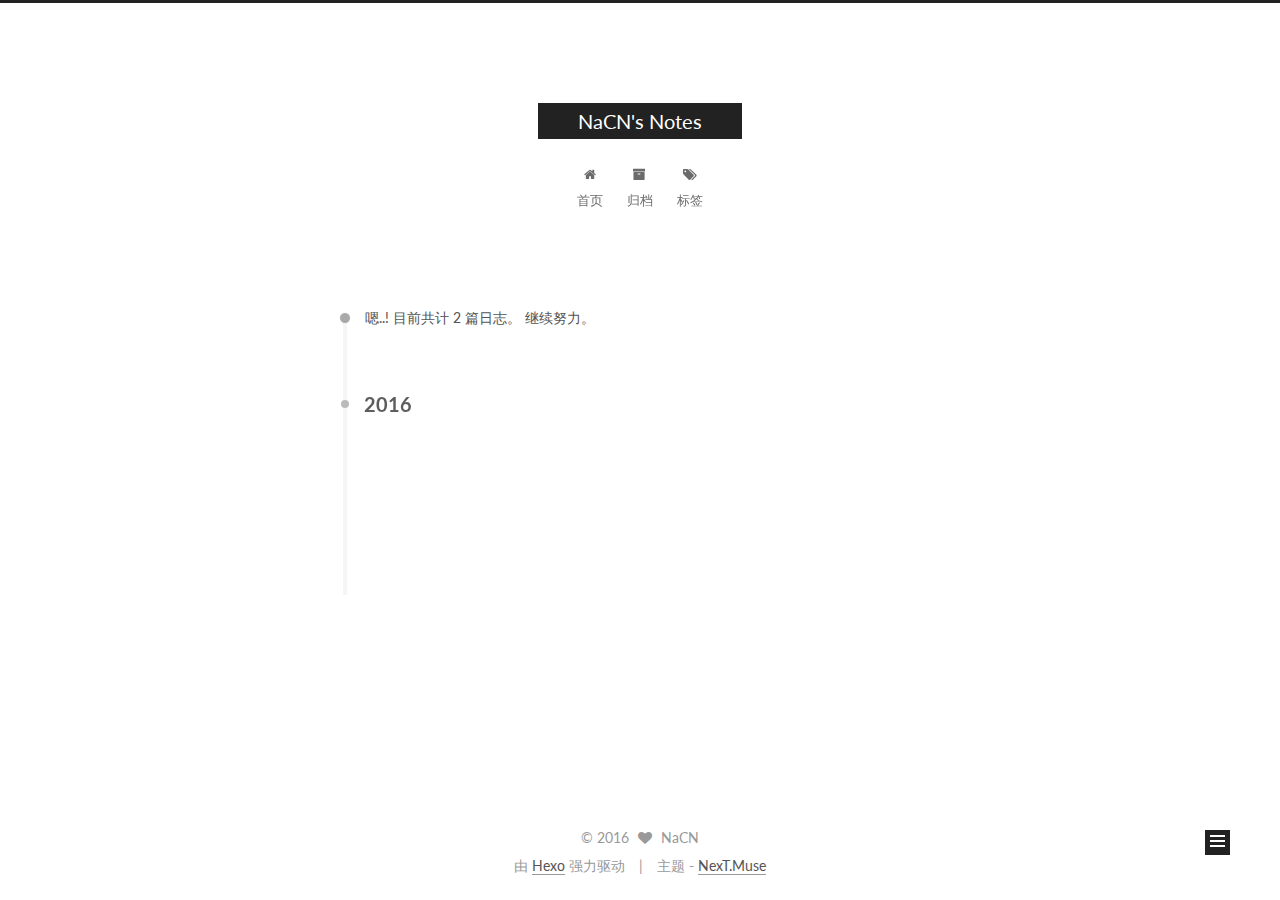
<file: archives/2016/07/index.html>
<!doctype html>



  


<html class="theme-next muse use-motion">
<head>
  <meta charset="UTF-8"/>
<meta http-equiv="X-UA-Compatible" content="IE=edge,chrome=1" />
<meta name="viewport" content="width=device-width, initial-scale=1, maximum-scale=1"/>



<meta http-equiv="Cache-Control" content="no-transform" />
<meta http-equiv="Cache-Control" content="no-siteapp" />












  
  
  <link href="/vendors/fancybox/source/jquery.fancybox.css?v=2.1.5" rel="stylesheet" type="text/css" />




  
  
  
  

  
    
    
  

  

  

  

  

  
    
    
    <link href="//fonts.googleapis.com/css?family=Lato:300,300italic,400,400italic,700,700italic&subset=latin,latin-ext" rel="stylesheet" type="text/css">
  






<link href="/vendors/font-awesome/css/font-awesome.min.css?v=4.4.0" rel="stylesheet" type="text/css" />

<link href="/css/main.css?v=5.0.1" rel="stylesheet" type="text/css" />


  <meta name="keywords" content="Hexo, NexT" />








  <link rel="shortcut icon" type="image/x-icon" href="/favicon.ico?v=5.0.1" />






<meta property="og:type" content="website">
<meta property="og:title" content="NaCN's Notes">
<meta property="og:url" content="https://github.com/NaCN1996/archives/2016/07/index.html">
<meta property="og:site_name" content="NaCN's Notes">
<meta name="twitter:card" content="summary">
<meta name="twitter:title" content="NaCN's Notes">



<script type="text/javascript" id="hexo.configuration">
  var NexT = window.NexT || {};
  var CONFIG = {
    scheme: 'Muse',
    sidebar: {"position":"left","display":"post"},
    fancybox: true,
    motion: true,
    duoshuo: {
      userId: 0,
      author: '博主'
    }
  };
</script>




  <link rel="canonical" href="https://github.com/NaCN1996/archives/2016/07/"/>

  <title> 归档 | NaCN's Notes </title>
</head>

<body itemscope itemtype="http://schema.org/WebPage" lang="zh-Hans">

  










  
  
    
  

  <div class="container one-collumn sidebar-position-left  page-archive  ">
    <div class="headband"></div>

    <header id="header" class="header" itemscope itemtype="http://schema.org/WPHeader">
      <div class="header-inner"><div class="site-meta ">
  

  <div class="custom-logo-site-title">
    <a href="/"  class="brand" rel="start">
      <span class="logo-line-before"><i></i></span>
      <span class="site-title">NaCN's Notes</span>
      <span class="logo-line-after"><i></i></span>
    </a>
  </div>
  <p class="site-subtitle"></p>
</div>

<div class="site-nav-toggle">
  <button>
    <span class="btn-bar"></span>
    <span class="btn-bar"></span>
    <span class="btn-bar"></span>
  </button>
</div>

<nav class="site-nav">
  

  
    <ul id="menu" class="menu">
      
        
        <li class="menu-item menu-item-home">
          <a href="/" rel="section">
            
              <i class="menu-item-icon fa fa-fw fa-home"></i> <br />
            
            首页
          </a>
        </li>
      
        
        <li class="menu-item menu-item-archives">
          <a href="/archives" rel="section">
            
              <i class="menu-item-icon fa fa-fw fa-archive"></i> <br />
            
            归档
          </a>
        </li>
      
        
        <li class="menu-item menu-item-tags">
          <a href="/tags" rel="section">
            
              <i class="menu-item-icon fa fa-fw fa-tags"></i> <br />
            
            标签
          </a>
        </li>
      

      
    </ul>
  

  
</nav>

 </div>
    </header>

    <main id="main" class="main">
      <div class="main-inner">
        <div class="content-wrap">
          <div id="content" class="content">
            

  <section id="posts" class="posts-collapse">
    <span class="archive-move-on"></span>

    <span class="archive-page-counter">
      
      
      
        
      
      嗯..! 目前共计 2 篇日志。 继续努力。
    </span>

    

      
      
      

      
        
        <div class="collection-title">
          <h2 class="archive-year motion-element" id="archive-year-2016">2016</h2>
        </div>
      
      

      

  <article class="post post-type-normal" itemscope itemtype="http://schema.org/Article">
    <header class="post-header">

      <h1 class="post-title">
        
            <a class="post-title-link" href="/2016/07/25/IMAPOST/" itemprop="url">
              
                <span itemprop="name">IMAPOST</span>
              
            </a>
        
      </h1>

      <div class="post-meta">
        <time class="post-time" itemprop="dateCreated"
              datetime="2016-07-25T15:51:05+08:00"
              content="2016-07-25" >
          07-25
        </time>
      </div>

    </header>
  </article>



    

      
      
      

      
      

      

  <article class="post post-type-normal" itemscope itemtype="http://schema.org/Article">
    <header class="post-header">

      <h1 class="post-title">
        
            <a class="post-title-link" href="/2016/07/25/hello-world/" itemprop="url">
              
                <span itemprop="name">Hello World</span>
              
            </a>
        
      </h1>

      <div class="post-meta">
        <time class="post-time" itemprop="dateCreated"
              datetime="2016-07-25T13:52:18+08:00"
              content="2016-07-25" >
          07-25
        </time>
      </div>

    </header>
  </article>



    

  </section>

  



          </div>
          


          

        </div>
        
          
  
  <div class="sidebar-toggle">
    <div class="sidebar-toggle-line-wrap">
      <span class="sidebar-toggle-line sidebar-toggle-line-first"></span>
      <span class="sidebar-toggle-line sidebar-toggle-line-middle"></span>
      <span class="sidebar-toggle-line sidebar-toggle-line-last"></span>
    </div>
  </div>

  <aside id="sidebar" class="sidebar">
    <div class="sidebar-inner">

      

      

      <section class="site-overview sidebar-panel  sidebar-panel-active ">
        <div class="site-author motion-element" itemprop="author" itemscope itemtype="http://schema.org/Person">
          <img class="site-author-image" itemprop="image"
               src="/images/avatar.gif"
               alt="NaCN" />
          <p class="site-author-name" itemprop="name">NaCN</p>
          <p class="site-description motion-element" itemprop="description"></p>
        </div>
        <nav class="site-state motion-element">
          <div class="site-state-item site-state-posts">
            <a href="/archives">
              <span class="site-state-item-count">2</span>
              <span class="site-state-item-name">日志</span>
            </a>
          </div>

          

          

        </nav>

        

        <div class="links-of-author motion-element">
          
        </div>

        
        

        
        

      </section>

      

    </div>
  </aside>


        
      </div>
    </main>

    <footer id="footer" class="footer">
      <div class="footer-inner">
        <div class="copyright" >
  
  &copy; 
  <span itemprop="copyrightYear">2016</span>
  <span class="with-love">
    <i class="fa fa-heart"></i>
  </span>
  <span class="author" itemprop="copyrightHolder">NaCN</span>
</div>

<div class="powered-by">
  由 <a class="theme-link" href="http://hexo.io">Hexo</a> 强力驱动
</div>

<div class="theme-info">
  主题 -
  <a class="theme-link" href="https://github.com/iissnan/hexo-theme-next">
    NexT.Muse
  </a>
</div>

        

        
      </div>
    </footer>

    <div class="back-to-top">
      <i class="fa fa-arrow-up"></i>
    </div>
  </div>

  

<script type="text/javascript">
  if (Object.prototype.toString.call(window.Promise) !== '[object Function]') {
    window.Promise = null;
  }
</script>









  



  
  <script type="text/javascript" src="/vendors/jquery/index.js?v=2.1.3"></script>

  
  <script type="text/javascript" src="/vendors/fastclick/lib/fastclick.min.js?v=1.0.6"></script>

  
  <script type="text/javascript" src="/vendors/jquery_lazyload/jquery.lazyload.js?v=1.9.7"></script>

  
  <script type="text/javascript" src="/vendors/velocity/velocity.min.js?v=1.2.1"></script>

  
  <script type="text/javascript" src="/vendors/velocity/velocity.ui.min.js?v=1.2.1"></script>

  
  <script type="text/javascript" src="/vendors/fancybox/source/jquery.fancybox.pack.js?v=2.1.5"></script>


  


  <script type="text/javascript" src="/js/src/utils.js?v=5.0.1"></script>

  <script type="text/javascript" src="/js/src/motion.js?v=5.0.1"></script>



  
  

  
  
    <script type="text/javascript" id="motion.page.archive">
      $('.archive-year').velocity('transition.slideLeftIn');
    </script>
  


  


  <script type="text/javascript" src="/js/src/bootstrap.js?v=5.0.1"></script>



  



  




  
  

  

  

  

</body>
</html>
</file>
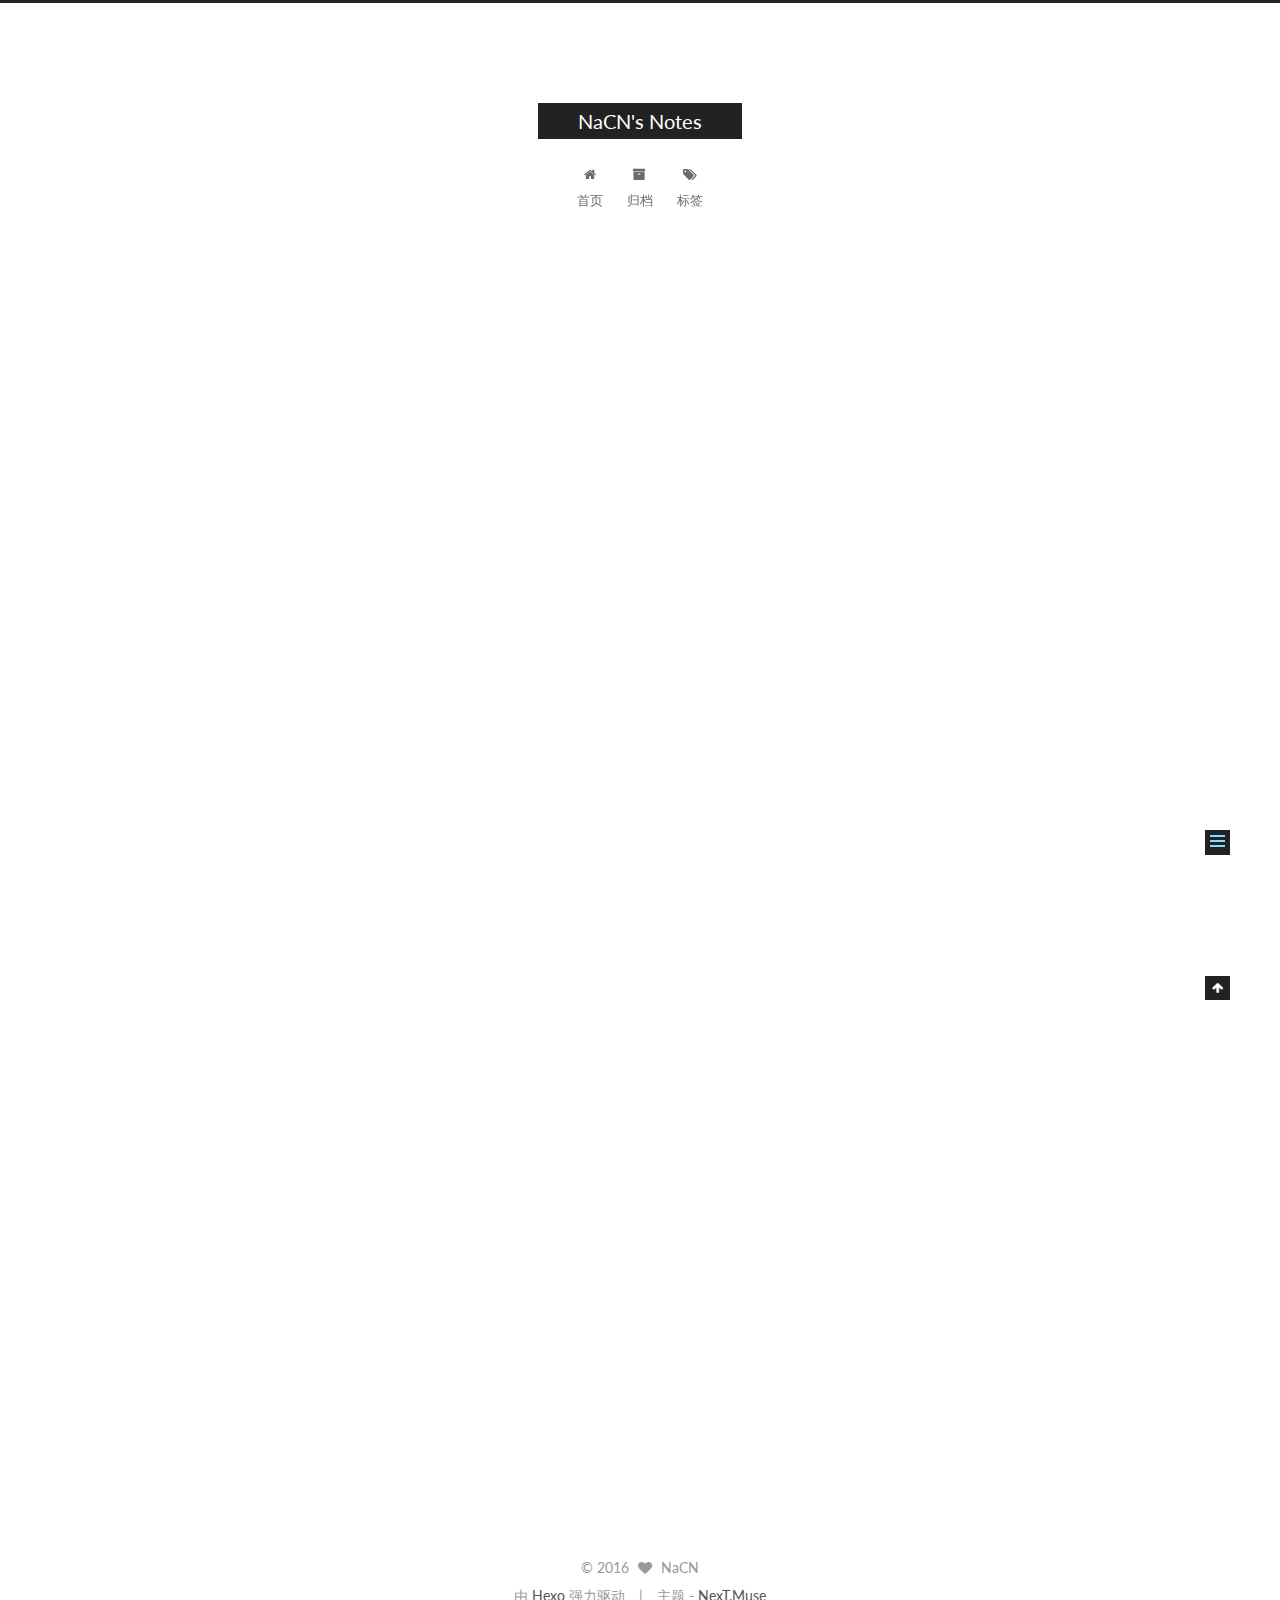
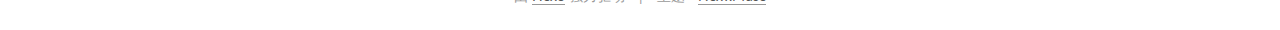
<file: 2016/07/25/hello-world/index.html>
<!doctype html>



  


<html class="theme-next muse use-motion">
<head>
  <meta charset="UTF-8"/>
<meta http-equiv="X-UA-Compatible" content="IE=edge,chrome=1" />
<meta name="viewport" content="width=device-width, initial-scale=1, maximum-scale=1"/>



<meta http-equiv="Cache-Control" content="no-transform" />
<meta http-equiv="Cache-Control" content="no-siteapp" />












  
  
  <link href="/vendors/fancybox/source/jquery.fancybox.css?v=2.1.5" rel="stylesheet" type="text/css" />




  
  
  
  

  
    
    
  

  

  

  

  

  
    
    
    <link href="//fonts.googleapis.com/css?family=Lato:300,300italic,400,400italic,700,700italic&subset=latin,latin-ext" rel="stylesheet" type="text/css">
  






<link href="/vendors/font-awesome/css/font-awesome.min.css?v=4.4.0" rel="stylesheet" type="text/css" />

<link href="/css/main.css?v=5.0.1" rel="stylesheet" type="text/css" />


  <meta name="keywords" content="Hexo, NexT" />








  <link rel="shortcut icon" type="image/x-icon" href="/favicon.ico?v=5.0.1" />






<meta name="description" content="Welcome to Hexo! This is your very first post. Check documentation for more info. If you get any problems when using Hexo, you can find the answer in troubleshooting or you can ask me on GitHub.
Quick">
<meta property="og:type" content="article">
<meta property="og:title" content="Hello World">
<meta property="og:url" content="https://github.com/NaCN1996/2016/07/25/hello-world/index.html">
<meta property="og:site_name" content="NaCN's Notes">
<meta property="og:description" content="Welcome to Hexo! This is your very first post. Check documentation for more info. If you get any problems when using Hexo, you can find the answer in troubleshooting or you can ask me on GitHub.
Quick">
<meta property="og:updated_time" content="2016-07-25T05:52:18.702Z">
<meta name="twitter:card" content="summary">
<meta name="twitter:title" content="Hello World">
<meta name="twitter:description" content="Welcome to Hexo! This is your very first post. Check documentation for more info. If you get any problems when using Hexo, you can find the answer in troubleshooting or you can ask me on GitHub.
Quick">



<script type="text/javascript" id="hexo.configuration">
  var NexT = window.NexT || {};
  var CONFIG = {
    scheme: 'Muse',
    sidebar: {"position":"left","display":"post"},
    fancybox: true,
    motion: true,
    duoshuo: {
      userId: 0,
      author: '博主'
    }
  };
</script>




  <link rel="canonical" href="https://github.com/NaCN1996/2016/07/25/hello-world/"/>

  <title> Hello World | NaCN's Notes </title>
</head>

<body itemscope itemtype="http://schema.org/WebPage" lang="zh-Hans">

  










  
  
    
  

  <div class="container one-collumn sidebar-position-left page-post-detail ">
    <div class="headband"></div>

    <header id="header" class="header" itemscope itemtype="http://schema.org/WPHeader">
      <div class="header-inner"><div class="site-meta ">
  

  <div class="custom-logo-site-title">
    <a href="/"  class="brand" rel="start">
      <span class="logo-line-before"><i></i></span>
      <span class="site-title">NaCN's Notes</span>
      <span class="logo-line-after"><i></i></span>
    </a>
  </div>
  <p class="site-subtitle"></p>
</div>

<div class="site-nav-toggle">
  <button>
    <span class="btn-bar"></span>
    <span class="btn-bar"></span>
    <span class="btn-bar"></span>
  </button>
</div>

<nav class="site-nav">
  

  
    <ul id="menu" class="menu">
      
        
        <li class="menu-item menu-item-home">
          <a href="/" rel="section">
            
              <i class="menu-item-icon fa fa-fw fa-home"></i> <br />
            
            首页
          </a>
        </li>
      
        
        <li class="menu-item menu-item-archives">
          <a href="/archives" rel="section">
            
              <i class="menu-item-icon fa fa-fw fa-archive"></i> <br />
            
            归档
          </a>
        </li>
      
        
        <li class="menu-item menu-item-tags">
          <a href="/tags" rel="section">
            
              <i class="menu-item-icon fa fa-fw fa-tags"></i> <br />
            
            标签
          </a>
        </li>
      

      
    </ul>
  

  
</nav>

 </div>
    </header>

    <main id="main" class="main">
      <div class="main-inner">
        <div class="content-wrap">
          <div id="content" class="content">
            

  <div id="posts" class="posts-expand">
    

  
  

  
  
  

  <article class="post post-type-normal " itemscope itemtype="http://schema.org/Article">

    
      <header class="post-header">

        
        
          <h1 class="post-title" itemprop="name headline">
            
            
              
                Hello World
              
            
          </h1>
        

        <div class="post-meta">
          <span class="post-time">
            <span class="post-meta-item-icon">
              <i class="fa fa-calendar-o"></i>
            </span>
            <span class="post-meta-item-text">发表于</span>
            <time itemprop="dateCreated" datetime="2016-07-25T13:52:18+08:00" content="2016-07-25">
              2016-07-25
            </time>
          </span>

          

          
            
          

          

          
          

          
        </div>
      </header>
    


    <div class="post-body" itemprop="articleBody">

      
      

      
        <p>Welcome to <a href="https://hexo.io/" target="_blank" rel="external">Hexo</a>! This is your very first post. Check <a href="https://hexo.io/docs/" target="_blank" rel="external">documentation</a> for more info. If you get any problems when using Hexo, you can find the answer in <a href="https://hexo.io/docs/troubleshooting.html" target="_blank" rel="external">troubleshooting</a> or you can ask me on <a href="https://github.com/hexojs/hexo/issues">GitHub</a>.</p>
<h2 id="Quick-Start"><a href="#Quick-Start" class="headerlink" title="Quick Start"></a>Quick Start</h2><h3 id="Create-a-new-post"><a href="#Create-a-new-post" class="headerlink" title="Create a new post"></a>Create a new post</h3><figure class="highlight bash"><table><tr><td class="gutter"><pre><div class="line">1</div></pre></td><td class="code"><pre><div class="line">$ hexo new <span class="string">"My New Post"</span></div></pre></td></tr></table></figure>
<p>More info: <a href="https://hexo.io/docs/writing.html" target="_blank" rel="external">Writing</a></p>
<h3 id="Run-server"><a href="#Run-server" class="headerlink" title="Run server"></a>Run server</h3><figure class="highlight bash"><table><tr><td class="gutter"><pre><div class="line">1</div></pre></td><td class="code"><pre><div class="line">$ hexo server</div></pre></td></tr></table></figure>
<p>More info: <a href="https://hexo.io/docs/server.html" target="_blank" rel="external">Server</a></p>
<h3 id="Generate-static-files"><a href="#Generate-static-files" class="headerlink" title="Generate static files"></a>Generate static files</h3><figure class="highlight bash"><table><tr><td class="gutter"><pre><div class="line">1</div></pre></td><td class="code"><pre><div class="line">$ hexo generate</div></pre></td></tr></table></figure>
<p>More info: <a href="https://hexo.io/docs/generating.html" target="_blank" rel="external">Generating</a></p>
<h3 id="Deploy-to-remote-sites"><a href="#Deploy-to-remote-sites" class="headerlink" title="Deploy to remote sites"></a>Deploy to remote sites</h3><figure class="highlight bash"><table><tr><td class="gutter"><pre><div class="line">1</div></pre></td><td class="code"><pre><div class="line">$ hexo deploy</div></pre></td></tr></table></figure>
<p>More info: <a href="https://hexo.io/docs/deployment.html" target="_blank" rel="external">Deployment</a></p>

      
    </div>

    <div>
      
        

      
    </div>

    <div>
      
        

      
    </div>

    <footer class="post-footer">
      

      
        <div class="post-nav">
          <div class="post-nav-next post-nav-item">
            
          </div>

          <div class="post-nav-prev post-nav-item">
            
              <a href="/2016/07/25/IMAPOST/" rel="prev" title="IMAPOST">
                IMAPOST <i class="fa fa-chevron-right"></i>
              </a>
            
          </div>
        </div>
      

      
      
    </footer>
  </article>



    <div class="post-spread">
      
    </div>
  </div>


          </div>
          


          
  <div class="comments" id="comments">
    
  </div>


        </div>
        
          
  
  <div class="sidebar-toggle">
    <div class="sidebar-toggle-line-wrap">
      <span class="sidebar-toggle-line sidebar-toggle-line-first"></span>
      <span class="sidebar-toggle-line sidebar-toggle-line-middle"></span>
      <span class="sidebar-toggle-line sidebar-toggle-line-last"></span>
    </div>
  </div>

  <aside id="sidebar" class="sidebar">
    <div class="sidebar-inner">

      

      
        <ul class="sidebar-nav motion-element">
          <li class="sidebar-nav-toc sidebar-nav-active" data-target="post-toc-wrap" >
            文章目录
          </li>
          <li class="sidebar-nav-overview" data-target="site-overview">
            站点概览
          </li>
        </ul>
      

      <section class="site-overview sidebar-panel ">
        <div class="site-author motion-element" itemprop="author" itemscope itemtype="http://schema.org/Person">
          <img class="site-author-image" itemprop="image"
               src="/images/avatar.gif"
               alt="NaCN" />
          <p class="site-author-name" itemprop="name">NaCN</p>
          <p class="site-description motion-element" itemprop="description"></p>
        </div>
        <nav class="site-state motion-element">
          <div class="site-state-item site-state-posts">
            <a href="/archives">
              <span class="site-state-item-count">2</span>
              <span class="site-state-item-name">日志</span>
            </a>
          </div>

          

          

        </nav>

        

        <div class="links-of-author motion-element">
          
        </div>

        
        

        
        

      </section>

      
        <section class="post-toc-wrap motion-element sidebar-panel sidebar-panel-active">
          <div class="post-toc">
            
              
            
            
              <div class="post-toc-content"><ol class="nav"><li class="nav-item nav-level-2"><a class="nav-link" href="#Quick-Start"><span class="nav-number">1.</span> <span class="nav-text">Quick Start</span></a><ol class="nav-child"><li class="nav-item nav-level-3"><a class="nav-link" href="#Create-a-new-post"><span class="nav-number">1.1.</span> <span class="nav-text">Create a new post</span></a></li><li class="nav-item nav-level-3"><a class="nav-link" href="#Run-server"><span class="nav-number">1.2.</span> <span class="nav-text">Run server</span></a></li><li class="nav-item nav-level-3"><a class="nav-link" href="#Generate-static-files"><span class="nav-number">1.3.</span> <span class="nav-text">Generate static files</span></a></li><li class="nav-item nav-level-3"><a class="nav-link" href="#Deploy-to-remote-sites"><span class="nav-number">1.4.</span> <span class="nav-text">Deploy to remote sites</span></a></li></ol></li></ol></div>
            
          </div>
        </section>
      

    </div>
  </aside>


        
      </div>
    </main>

    <footer id="footer" class="footer">
      <div class="footer-inner">
        <div class="copyright" >
  
  &copy; 
  <span itemprop="copyrightYear">2016</span>
  <span class="with-love">
    <i class="fa fa-heart"></i>
  </span>
  <span class="author" itemprop="copyrightHolder">NaCN</span>
</div>

<div class="powered-by">
  由 <a class="theme-link" href="http://hexo.io">Hexo</a> 强力驱动
</div>

<div class="theme-info">
  主题 -
  <a class="theme-link" href="https://github.com/iissnan/hexo-theme-next">
    NexT.Muse
  </a>
</div>

        

        
      </div>
    </footer>

    <div class="back-to-top">
      <i class="fa fa-arrow-up"></i>
    </div>
  </div>

  

<script type="text/javascript">
  if (Object.prototype.toString.call(window.Promise) !== '[object Function]') {
    window.Promise = null;
  }
</script>









  



  
  <script type="text/javascript" src="/vendors/jquery/index.js?v=2.1.3"></script>

  
  <script type="text/javascript" src="/vendors/fastclick/lib/fastclick.min.js?v=1.0.6"></script>

  
  <script type="text/javascript" src="/vendors/jquery_lazyload/jquery.lazyload.js?v=1.9.7"></script>

  
  <script type="text/javascript" src="/vendors/velocity/velocity.min.js?v=1.2.1"></script>

  
  <script type="text/javascript" src="/vendors/velocity/velocity.ui.min.js?v=1.2.1"></script>

  
  <script type="text/javascript" src="/vendors/fancybox/source/jquery.fancybox.pack.js?v=2.1.5"></script>


  


  <script type="text/javascript" src="/js/src/utils.js?v=5.0.1"></script>

  <script type="text/javascript" src="/js/src/motion.js?v=5.0.1"></script>



  
  

  
  <script type="text/javascript" src="/js/src/scrollspy.js?v=5.0.1"></script>
<script type="text/javascript" src="/js/src/post-details.js?v=5.0.1"></script>



  


  <script type="text/javascript" src="/js/src/bootstrap.js?v=5.0.1"></script>



  



  




  
  

  

  

  

</body>
</html>
</file>
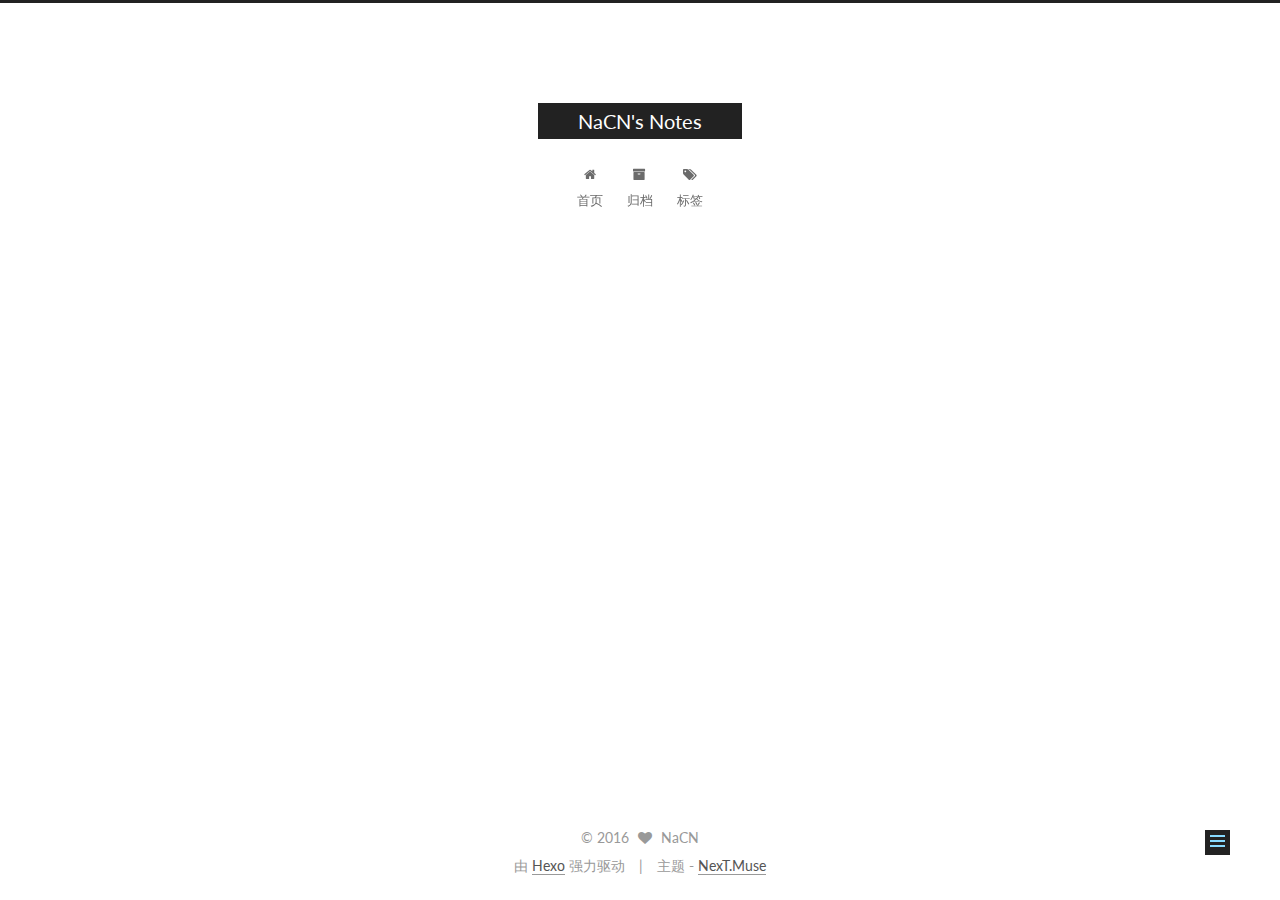
<file: 2016/07/25/IMAPOST/index.html>
<!doctype html>



  


<html class="theme-next muse use-motion">
<head>
  <meta charset="UTF-8"/>
<meta http-equiv="X-UA-Compatible" content="IE=edge,chrome=1" />
<meta name="viewport" content="width=device-width, initial-scale=1, maximum-scale=1"/>



<meta http-equiv="Cache-Control" content="no-transform" />
<meta http-equiv="Cache-Control" content="no-siteapp" />












  
  
  <link href="/vendors/fancybox/source/jquery.fancybox.css?v=2.1.5" rel="stylesheet" type="text/css" />




  
  
  
  

  
    
    
  

  

  

  

  

  
    
    
    <link href="//fonts.googleapis.com/css?family=Lato:300,300italic,400,400italic,700,700italic&subset=latin,latin-ext" rel="stylesheet" type="text/css">
  






<link href="/vendors/font-awesome/css/font-awesome.min.css?v=4.4.0" rel="stylesheet" type="text/css" />

<link href="/css/main.css?v=5.0.1" rel="stylesheet" type="text/css" />


  <meta name="keywords" content="Hexo, NexT" />








  <link rel="shortcut icon" type="image/x-icon" href="/favicon.ico?v=5.0.1" />






<meta property="og:type" content="article">
<meta property="og:title" content="IMAPOST">
<meta property="og:url" content="https://github.com/NaCN1996/2016/07/25/IMAPOST/index.html">
<meta property="og:site_name" content="NaCN's Notes">
<meta property="og:updated_time" content="2016-07-25T07:51:05.569Z">
<meta name="twitter:card" content="summary">
<meta name="twitter:title" content="IMAPOST">



<script type="text/javascript" id="hexo.configuration">
  var NexT = window.NexT || {};
  var CONFIG = {
    scheme: 'Muse',
    sidebar: {"position":"left","display":"post"},
    fancybox: true,
    motion: true,
    duoshuo: {
      userId: 0,
      author: '博主'
    }
  };
</script>




  <link rel="canonical" href="https://github.com/NaCN1996/2016/07/25/IMAPOST/"/>

  <title> IMAPOST | NaCN's Notes </title>
</head>

<body itemscope itemtype="http://schema.org/WebPage" lang="zh-Hans">

  










  
  
    
  

  <div class="container one-collumn sidebar-position-left page-post-detail ">
    <div class="headband"></div>

    <header id="header" class="header" itemscope itemtype="http://schema.org/WPHeader">
      <div class="header-inner"><div class="site-meta ">
  

  <div class="custom-logo-site-title">
    <a href="/"  class="brand" rel="start">
      <span class="logo-line-before"><i></i></span>
      <span class="site-title">NaCN's Notes</span>
      <span class="logo-line-after"><i></i></span>
    </a>
  </div>
  <p class="site-subtitle"></p>
</div>

<div class="site-nav-toggle">
  <button>
    <span class="btn-bar"></span>
    <span class="btn-bar"></span>
    <span class="btn-bar"></span>
  </button>
</div>

<nav class="site-nav">
  

  
    <ul id="menu" class="menu">
      
        
        <li class="menu-item menu-item-home">
          <a href="/" rel="section">
            
              <i class="menu-item-icon fa fa-fw fa-home"></i> <br />
            
            首页
          </a>
        </li>
      
        
        <li class="menu-item menu-item-archives">
          <a href="/archives" rel="section">
            
              <i class="menu-item-icon fa fa-fw fa-archive"></i> <br />
            
            归档
          </a>
        </li>
      
        
        <li class="menu-item menu-item-tags">
          <a href="/tags" rel="section">
            
              <i class="menu-item-icon fa fa-fw fa-tags"></i> <br />
            
            标签
          </a>
        </li>
      

      
    </ul>
  

  
</nav>

 </div>
    </header>

    <main id="main" class="main">
      <div class="main-inner">
        <div class="content-wrap">
          <div id="content" class="content">
            

  <div id="posts" class="posts-expand">
    

  
  

  
  
  

  <article class="post post-type-normal " itemscope itemtype="http://schema.org/Article">

    
      <header class="post-header">

        
        
          <h1 class="post-title" itemprop="name headline">
            
            
              
                IMAPOST
              
            
          </h1>
        

        <div class="post-meta">
          <span class="post-time">
            <span class="post-meta-item-icon">
              <i class="fa fa-calendar-o"></i>
            </span>
            <span class="post-meta-item-text">发表于</span>
            <time itemprop="dateCreated" datetime="2016-07-25T15:51:05+08:00" content="2016-07-25">
              2016-07-25
            </time>
          </span>

          

          
            
          

          

          
          

          
        </div>
      </header>
    


    <div class="post-body" itemprop="articleBody">

      
      

      
        
      
    </div>

    <div>
      
        

      
    </div>

    <div>
      
        

      
    </div>

    <footer class="post-footer">
      

      
        <div class="post-nav">
          <div class="post-nav-next post-nav-item">
            
              <a href="/2016/07/25/hello-world/" rel="next" title="Hello World">
                <i class="fa fa-chevron-left"></i> Hello World
              </a>
            
          </div>

          <div class="post-nav-prev post-nav-item">
            
          </div>
        </div>
      

      
      
    </footer>
  </article>



    <div class="post-spread">
      
    </div>
  </div>


          </div>
          


          
  <div class="comments" id="comments">
    
  </div>


        </div>
        
          
  
  <div class="sidebar-toggle">
    <div class="sidebar-toggle-line-wrap">
      <span class="sidebar-toggle-line sidebar-toggle-line-first"></span>
      <span class="sidebar-toggle-line sidebar-toggle-line-middle"></span>
      <span class="sidebar-toggle-line sidebar-toggle-line-last"></span>
    </div>
  </div>

  <aside id="sidebar" class="sidebar">
    <div class="sidebar-inner">

      

      
        <ul class="sidebar-nav motion-element">
          <li class="sidebar-nav-toc sidebar-nav-active" data-target="post-toc-wrap" >
            文章目录
          </li>
          <li class="sidebar-nav-overview" data-target="site-overview">
            站点概览
          </li>
        </ul>
      

      <section class="site-overview sidebar-panel ">
        <div class="site-author motion-element" itemprop="author" itemscope itemtype="http://schema.org/Person">
          <img class="site-author-image" itemprop="image"
               src="/images/avatar.gif"
               alt="NaCN" />
          <p class="site-author-name" itemprop="name">NaCN</p>
          <p class="site-description motion-element" itemprop="description"></p>
        </div>
        <nav class="site-state motion-element">
          <div class="site-state-item site-state-posts">
            <a href="/archives">
              <span class="site-state-item-count">2</span>
              <span class="site-state-item-name">日志</span>
            </a>
          </div>

          

          

        </nav>

        

        <div class="links-of-author motion-element">
          
        </div>

        
        

        
        

      </section>

      
        <section class="post-toc-wrap motion-element sidebar-panel sidebar-panel-active">
          <div class="post-toc">
            
              
            
            
              <p class="post-toc-empty">此文章未包含目录</p>
            
          </div>
        </section>
      

    </div>
  </aside>


        
      </div>
    </main>

    <footer id="footer" class="footer">
      <div class="footer-inner">
        <div class="copyright" >
  
  &copy; 
  <span itemprop="copyrightYear">2016</span>
  <span class="with-love">
    <i class="fa fa-heart"></i>
  </span>
  <span class="author" itemprop="copyrightHolder">NaCN</span>
</div>

<div class="powered-by">
  由 <a class="theme-link" href="http://hexo.io">Hexo</a> 强力驱动
</div>

<div class="theme-info">
  主题 -
  <a class="theme-link" href="https://github.com/iissnan/hexo-theme-next">
    NexT.Muse
  </a>
</div>

        

        
      </div>
    </footer>

    <div class="back-to-top">
      <i class="fa fa-arrow-up"></i>
    </div>
  </div>

  

<script type="text/javascript">
  if (Object.prototype.toString.call(window.Promise) !== '[object Function]') {
    window.Promise = null;
  }
</script>









  



  
  <script type="text/javascript" src="/vendors/jquery/index.js?v=2.1.3"></script>

  
  <script type="text/javascript" src="/vendors/fastclick/lib/fastclick.min.js?v=1.0.6"></script>

  
  <script type="text/javascript" src="/vendors/jquery_lazyload/jquery.lazyload.js?v=1.9.7"></script>

  
  <script type="text/javascript" src="/vendors/velocity/velocity.min.js?v=1.2.1"></script>

  
  <script type="text/javascript" src="/vendors/velocity/velocity.ui.min.js?v=1.2.1"></script>

  
  <script type="text/javascript" src="/vendors/fancybox/source/jquery.fancybox.pack.js?v=2.1.5"></script>


  


  <script type="text/javascript" src="/js/src/utils.js?v=5.0.1"></script>

  <script type="text/javascript" src="/js/src/motion.js?v=5.0.1"></script>



  
  

  
  <script type="text/javascript" src="/js/src/scrollspy.js?v=5.0.1"></script>
<script type="text/javascript" src="/js/src/post-details.js?v=5.0.1"></script>



  


  <script type="text/javascript" src="/js/src/bootstrap.js?v=5.0.1"></script>



  



  




  
  

  

  

  

</body>
</html>
</file>
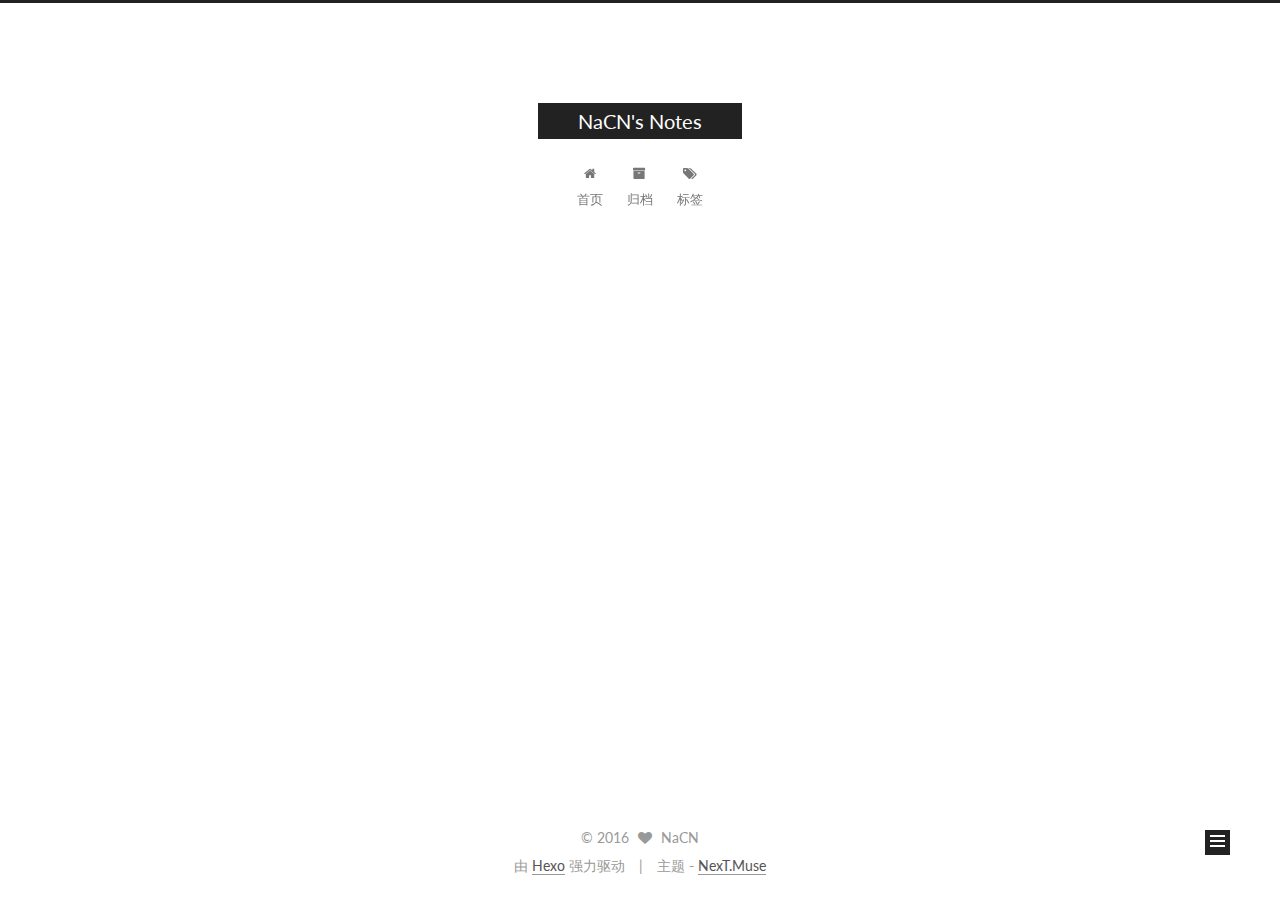
<file: tags/index-1.html>
<!doctype html>



  


<html class="theme-next muse use-motion">
<head>
  <meta charset="UTF-8"/>
<meta http-equiv="X-UA-Compatible" content="IE=edge,chrome=1" />
<meta name="viewport" content="width=device-width, initial-scale=1, maximum-scale=1"/>



<meta http-equiv="Cache-Control" content="no-transform" />
<meta http-equiv="Cache-Control" content="no-siteapp" />












  
  
  <link href="/vendors/fancybox/source/jquery.fancybox.css?v=2.1.5" rel="stylesheet" type="text/css" />




  
  
  
  

  
    
    
  

  

  

  

  

  
    
    
    <link href="//fonts.googleapis.com/css?family=Lato:300,300italic,400,400italic,700,700italic&subset=latin,latin-ext" rel="stylesheet" type="text/css">
  






<link href="/vendors/font-awesome/css/font-awesome.min.css?v=4.4.0" rel="stylesheet" type="text/css" />

<link href="/css/main.css?v=5.0.1" rel="stylesheet" type="text/css" />


  <meta name="keywords" content="Hexo, NexT" />








  <link rel="shortcut icon" type="image/x-icon" href="/favicon.ico?v=5.0.1" />






<meta property="og:type" content="website">
<meta property="og:title" content="tags">
<meta property="og:url" content="https://github.com/NaCN1996/tags/index-1.html">
<meta property="og:site_name" content="NaCN's Notes">
<meta property="og:updated_time" content="2016-07-25T10:25:00.138Z">
<meta name="twitter:card" content="summary">
<meta name="twitter:title" content="tags">



<script type="text/javascript" id="hexo.configuration">
  var NexT = window.NexT || {};
  var CONFIG = {
    scheme: 'Muse',
    sidebar: {"position":"left","display":"post"},
    fancybox: true,
    motion: true,
    duoshuo: {
      userId: 0,
      author: '博主'
    }
  };
</script>




  <link rel="canonical" href="https://github.com/NaCN1996/tags/index-1.html"/>

  <title>
  

  
    tags | NaCN's Notes
  
</title>
</head>

<body itemscope itemtype="http://schema.org/WebPage" lang="zh-Hans">

  










  
  
    
  

  <div class="container one-collumn sidebar-position-left  ">
    <div class="headband"></div>

    <header id="header" class="header" itemscope itemtype="http://schema.org/WPHeader">
      <div class="header-inner"><div class="site-meta ">
  

  <div class="custom-logo-site-title">
    <a href="/"  class="brand" rel="start">
      <span class="logo-line-before"><i></i></span>
      <span class="site-title">NaCN's Notes</span>
      <span class="logo-line-after"><i></i></span>
    </a>
  </div>
  <p class="site-subtitle"></p>
</div>

<div class="site-nav-toggle">
  <button>
    <span class="btn-bar"></span>
    <span class="btn-bar"></span>
    <span class="btn-bar"></span>
  </button>
</div>

<nav class="site-nav">
  

  
    <ul id="menu" class="menu">
      
        
        <li class="menu-item menu-item-home">
          <a href="/" rel="section">
            
              <i class="menu-item-icon fa fa-fw fa-home"></i> <br />
            
            首页
          </a>
        </li>
      
        
        <li class="menu-item menu-item-archives">
          <a href="/archives" rel="section">
            
              <i class="menu-item-icon fa fa-fw fa-archive"></i> <br />
            
            归档
          </a>
        </li>
      
        
        <li class="menu-item menu-item-tags">
          <a href="/tags" rel="section">
            
              <i class="menu-item-icon fa fa-fw fa-tags"></i> <br />
            
            标签
          </a>
        </li>
      

      
    </ul>
  

  
</nav>

 </div>
    </header>

    <main id="main" class="main">
      <div class="main-inner">
        <div class="content-wrap">
          <div id="content" class="content">
            

  <div id="posts" class="posts-expand">
    
    
      
    
  </div>


          </div>
          


          
  <div class="comments" id="comments">
    
  </div>


        </div>
        
          
  
  <div class="sidebar-toggle">
    <div class="sidebar-toggle-line-wrap">
      <span class="sidebar-toggle-line sidebar-toggle-line-first"></span>
      <span class="sidebar-toggle-line sidebar-toggle-line-middle"></span>
      <span class="sidebar-toggle-line sidebar-toggle-line-last"></span>
    </div>
  </div>

  <aside id="sidebar" class="sidebar">
    <div class="sidebar-inner">

      

      

      <section class="site-overview sidebar-panel  sidebar-panel-active ">
        <div class="site-author motion-element" itemprop="author" itemscope itemtype="http://schema.org/Person">
          <img class="site-author-image" itemprop="image"
               src="/images/avatar.gif"
               alt="NaCN" />
          <p class="site-author-name" itemprop="name">NaCN</p>
          <p class="site-description motion-element" itemprop="description"></p>
        </div>
        <nav class="site-state motion-element">
          <div class="site-state-item site-state-posts">
            <a href="/archives">
              <span class="site-state-item-count">2</span>
              <span class="site-state-item-name">日志</span>
            </a>
          </div>

          

          

        </nav>

        

        <div class="links-of-author motion-element">
          
        </div>

        
        

        
        

      </section>

      

    </div>
  </aside>


        
      </div>
    </main>

    <footer id="footer" class="footer">
      <div class="footer-inner">
        <div class="copyright" >
  
  &copy; 
  <span itemprop="copyrightYear">2016</span>
  <span class="with-love">
    <i class="fa fa-heart"></i>
  </span>
  <span class="author" itemprop="copyrightHolder">NaCN</span>
</div>

<div class="powered-by">
  由 <a class="theme-link" href="http://hexo.io">Hexo</a> 强力驱动
</div>

<div class="theme-info">
  主题 -
  <a class="theme-link" href="https://github.com/iissnan/hexo-theme-next">
    NexT.Muse
  </a>
</div>

        

        
      </div>
    </footer>

    <div class="back-to-top">
      <i class="fa fa-arrow-up"></i>
    </div>
  </div>

  

<script type="text/javascript">
  if (Object.prototype.toString.call(window.Promise) !== '[object Function]') {
    window.Promise = null;
  }
</script>









  



  
  <script type="text/javascript" src="/vendors/jquery/index.js?v=2.1.3"></script>

  
  <script type="text/javascript" src="/vendors/fastclick/lib/fastclick.min.js?v=1.0.6"></script>

  
  <script type="text/javascript" src="/vendors/jquery_lazyload/jquery.lazyload.js?v=1.9.7"></script>

  
  <script type="text/javascript" src="/vendors/velocity/velocity.min.js?v=1.2.1"></script>

  
  <script type="text/javascript" src="/vendors/velocity/velocity.ui.min.js?v=1.2.1"></script>

  
  <script type="text/javascript" src="/vendors/fancybox/source/jquery.fancybox.pack.js?v=2.1.5"></script>


  


  <script type="text/javascript" src="/js/src/utils.js?v=5.0.1"></script>

  <script type="text/javascript" src="/js/src/motion.js?v=5.0.1"></script>



  
  

  

  


  <script type="text/javascript" src="/js/src/bootstrap.js?v=5.0.1"></script>



  



  




  
  

  

  

  

</body>
</html>
</file>
<file: css/main.css>
/* normalize.css v3.0.2 | MIT License | git.io/normalize */
html {
  font-family: sans-serif; /* 1 */
  -ms-text-size-adjust: 100%; /* 2 */
  -webkit-text-size-adjust: 100%; /* 2 */
}
body {
  margin: 0;
}
article,
aside,
details,
figcaption,
figure,
footer,
header,
hgroup,
main,
menu,
nav,
section,
summary {
  display: block;
}
audio,
canvas,
progress,
video {
  display: inline-block; /* 1 */
  vertical-align: baseline; /* 2 */
}
audio:not([controls]) {
  display: none;
  height: 0;
}
[hidden],
template {
  display: none;
}
a {
  background-color: transparent;
}
a:active,
a:hover {
  outline: 0;
}
abbr[title] {
  border-bottom: 1px dotted;
}
b,
strong {
  font-weight: bold;
}
dfn {
  font-style: italic;
}
h1 {
  font-size: 2em;
  margin: 0.67em 0;
}
mark {
  background: #ff0;
  color: #000;
}
small {
  font-size: 80%;
}
sub,
sup {
  font-size: 75%;
  line-height: 0;
  position: relative;
  vertical-align: baseline;
}
sup {
  top: -0.5em;
}
sub {
  bottom: -0.25em;
}
img {
  border: 0;
}
svg:not(:root) {
  overflow: hidden;
}
figure {
  margin: 1em 40px;
}
hr {
  -moz-box-sizing: content-box;
  box-sizing: content-box;
  height: 0;
}
pre {
  overflow: auto;
}
code,
kbd,
pre,
samp {
  font-family: monospace, monospace;
  font-size: 1em;
}
button,
input,
optgroup,
select,
textarea {
  color: inherit; /* 1 */
  font: inherit; /* 2 */
  margin: 0; /* 3 */
}
button {
  overflow: visible;
}
button,
select {
  text-transform: none;
}
button,
html input[type="button"],
input[type="reset"],
input[type="submit"] {
  -webkit-appearance: button; /* 2 */
  cursor: pointer; /* 3 */
}
button[disabled],
html input[disabled] {
  cursor: default;
}
button::-moz-focus-inner,
input::-moz-focus-inner {
  border: 0;
  padding: 0;
}
input {
  line-height: normal;
}
input[type="checkbox"],
input[type="radio"] {
  box-sizing: border-box; /* 1 */
  padding: 0; /* 2 */
}
input[type="number"]::-webkit-inner-spin-button,
input[type="number"]::-webkit-outer-spin-button {
  height: auto;
}
input[type="search"] {
  -webkit-appearance: textfield; /* 1 */
  -moz-box-sizing: content-box;
  -webkit-box-sizing: content-box; /* 2 */
  box-sizing: content-box;
}
input[type="search"]::-webkit-search-cancel-button,
input[type="search"]::-webkit-search-decoration {
  -webkit-appearance: none;
}
fieldset {
  border: 1px solid #c0c0c0;
  margin: 0 2px;
  padding: 0.35em 0.625em 0.75em;
}
legend {
  border: 0; /* 1 */
  padding: 0; /* 2 */
}
textarea {
  overflow: auto;
}
optgroup {
  font-weight: bold;
}
table {
  border-collapse: collapse;
  border-spacing: 0;
}
td,
th {
  padding: 0;
}
::selection {
  background: #262a30;
  color: #fff;
}
body {
  position: relative;
  font-family: 'Lato', "PingFang SC", "Microsoft YaHei", sans-serif;
  font-size: 14px;
  line-height: 2;
  color: #555;
  background: #fff;
}
@media (max-width: 767px) {
  body {
    padding-right: 0 !important;
  }
}
@media (min-width: 768px) and (max-width: 991px) {
  body {
    padding-right: 0 !important;
  }
}
@media (min-width: 1600px) {
  body {
    font-size: 16px;
  }
}
h1,
h2,
h3,
h4,
h5,
h6 {
  margin: 0;
  padding: 0;
  font-weight: bold;
  line-height: 1.5;
  font-family: 'Lato', "PingFang SC", "Microsoft YaHei", sans-serif;
}
h2,
h3,
h4,
h5,
h6 {
  margin: 20px 0 15px;
}
h1 {
  font-size: 22px;
}
@media (max-width: 767px) {
  h1 {
    font-size: 18px;
  }
}
h2 {
  font-size: 20px;
}
@media (max-width: 767px) {
  h2 {
    font-size: 16px;
  }
}
h3 {
  font-size: 18px;
}
@media (max-width: 767px) {
  h3 {
    font-size: 14px;
  }
}
h4 {
  font-size: 16px;
}
@media (max-width: 767px) {
  h4 {
    font-size: 12px;
  }
}
h5 {
  font-size: 14px;
}
@media (max-width: 767px) {
  h5 {
    font-size: 10px;
  }
}
h6 {
  font-size: 12px;
}
@media (max-width: 767px) {
  h6 {
    font-size: 8px;
  }
}
p {
  margin: 0 0 25px 0;
}
a {
  color: #555;
  text-decoration: none;
  border-bottom: 1px solid #999;
  word-wrap: break-word;
}
a:hover {
  color: #222;
  border-bottom-color: #222;
}
ul {
  list-style: none;
}
blockquote {
  margin: 0;
  padding: 0;
}
img {
  display: block;
  margin: auto;
  max-width: 100%;
  height: auto;
}
hr {
  margin: 40px 0;
  height: 3px;
  border: none;
  background-color: #ddd;
  background-image: repeating-linear-gradient(-45deg, #fff, #fff 4px, transparent 4px, transparent 8px);
}
blockquote {
  padding: 0 15px;
  color: #666;
  border-left: 4px solid #ddd;
}
blockquote cite::before {
  content: "-";
  padding: 0 5px;
}
dt {
  font-weight: 700;
}
dd {
  margin: 0;
  padding: 0;
}
.text-left {
  text-align: left;
}
.text-center {
  text-align: center;
}
.text-right {
  text-align: right;
}
.text-justify {
  text-align: justify;
}
.text-nowrap {
  white-space: nowrap;
}
.text-lowercase {
  text-transform: lowercase;
}
.text-uppercase {
  text-transform: uppercase;
}
.text-capitalize {
  text-transform: capitalize;
}
.center-block {
  display: block;
  margin-left: auto;
  margin-right: auto;
}
.clearfix:before,
.clearfix:after {
  content: " ";
  display: table;
}
.clearfix:after {
  clear: both;
}
.pullquote {
  width: 45%;
}
.pullquote.left {
  float: left;
  margin-left: 5px;
  margin-right: 10px;
}
.pullquote.right {
  float: right;
  margin-left: 10px;
  margin-right: 5px;
}
.affix.affix.affix {
  position: fixed;
}
.translation {
  margin-top: -20px;
  font-size: 14px;
  color: #999;
}
.scrollbar-measure {
  width: 100px;
  height: 100px;
  overflow: scroll;
  position: absolute;
  top: -9999px;
}
.use-motion .motion-element {
  opacity: 0;
}
#local-search-input {
  padding: 3px;
  border: none;
  text-indent: 14px;
  border-radius: 0;
  width: 140px;
  outline: none;
  border-bottom: 1px solid #999;
  background: inherit;
  opacity: 0.5;
}
#local-search-input:focus {
  opacity: 1;
}
.search-icon {
  position: absolute;
  top: 9px;
}
table {
  margin: 20px 0;
  width: 100%;
  border-collapse: collapse;
  border-spacing: 0;
  border: 1px solid #ddd;
  font-size: 14px;
  table-layout: fixed;
  word-wrap: break-all;
}
table>tbody>tr:nth-of-type(odd) {
  background-color: #f9f9f9;
}
table>tbody>tr:hover {
  background-color: #f5f5f5;
}
caption,
th,
td {
  padding: 8px;
  text-align: left;
  vertical-align: middle;
  font-weight: normal;
}
th,
td {
  border-bottom: 3px solid #ddd;
  border-right: 1px solid #eee;
}
th {
  padding-bottom: 10px;
  font-weight: 700;
}
td {
  border-bottom-width: 1px;
}
html,
body {
  height: 100%;
}
.container {
  position: relative;
  min-height: 100%;
}
.header-inner {
  margin: 0 auto;
  padding: 100px 0 70px;
  width: 700px;
}
@media (min-width: 1600px) {
  .container .header-inner {
    width: 900px;
  }
}
.main {
  padding-bottom: 150px;
}
.main-inner {
  margin: 0 auto;
  width: 700px;
}
@media (min-width: 1600px) {
  .container .main-inner {
    width: 900px;
  }
}
.footer {
  position: absolute;
  left: 0;
  bottom: 0;
  width: 100%;
  min-height: 50px;
}
.footer-inner {
  box-sizing: border-box;
  margin: 20px auto;
  width: 700px;
}
@media (min-width: 1600px) {
  .container .footer-inner {
    width: 900px;
  }
}
pre,
.highlight {
  overflow: auto;
  margin: 20px 0;
  padding: 15px;
  font-size: 13px;
  color: #4d4d4c;
  background: #f7f7f7;
  line-height: 1.6;
}
pre,
code {
  font-family: consolas, Menlo, "PingFang SC", "Microsoft YaHei", monospace;
}
code {
  padding: 2px 4px;
  word-break: break-all;
  color: #555;
  background: #eee;
  border-radius: 4px;
  font-size: 13px;
}
pre code {
  padding: 0;
  color: #4d4d4c;
  background: none;
  text-shadow: none;
}
.highlight pre {
  border: none;
  margin: 0;
  padding: 1px;
}
.highlight table {
  margin: 0;
  width: auto;
  border: none;
}
.highlight td {
  border: none;
  padding: 0;
}
.highlight figcaption {
  font-size: 1em;
  color: #4d4d4c;
  line-height: 1em;
  margin-bottom: 1em;
}
.highlight figcaption:before,
.highlight figcaption:after {
  content: " ";
  display: table;
}
.highlight figcaption:after {
  clear: both;
}
.highlight figcaption a {
  float: right;
  color: #4d4d4c;
}
.highlight figcaption a:hover {
  border-bottom-color: #4d4d4c;
}
.highlight .gutter pre {
  color: #666;
  text-align: right;
  padding-right: 20px;
}
.highlight .line {
  height: 20px;
}
.gist table {
  width: auto;
}
.gist table td {
  border: none;
}
pre .comment {
  color: #8e908c;
}
pre .variable,
pre .attribute,
pre .tag,
pre .regexp,
pre .ruby .constant,
pre .xml .tag .title,
pre .xml .pi,
pre .xml .doctype,
pre .html .doctype,
pre .css .id,
pre .css .class,
pre .css .pseudo {
  color: #c82829;
}
pre .number,
pre .preprocessor,
pre .built_in,
pre .literal,
pre .params,
pre .constant,
pre .command {
  color: #f5871f;
}
pre .ruby .class .title,
pre .css .rules .attribute,
pre .string,
pre .value,
pre .inheritance,
pre .header,
pre .ruby .symbol,
pre .xml .cdata,
pre .special,
pre .number,
pre .formula {
  color: #718c00;
}
pre .title,
pre .css .hexcolor {
  color: #3e999f;
}
pre .function,
pre .python .decorator,
pre .python .title,
pre .ruby .function .title,
pre .ruby .title .keyword,
pre .perl .sub,
pre .javascript .title,
pre .coffeescript .title {
  color: #4271ae;
}
pre .keyword,
pre .javascript .function {
  color: #8959a8;
}
.full-image.full-image.full-image {
  border: none;
  max-width: 100%;
  width: auto;
  margin: 20px auto;
}
@media (min-width: 992px) {
  .full-image.full-image.full-image {
    max-width: none;
    width: 126%;
    margin: 0 -13%;
  }
}
.blockquote-center,
.page-home .post-type-quote blockquote,
.page-post-detail .post-type-quote blockquote {
  position: relative;
  margin: 40px 0;
  padding: 0;
  border-left: none;
  text-align: center;
}
.blockquote-center::before,
.page-home .post-type-quote blockquote::before,
.page-post-detail .post-type-quote blockquote::before,
.blockquote-center::after,
.page-home .post-type-quote blockquote::after,
.page-post-detail .post-type-quote blockquote::after {
  position: absolute;
  content: ' ';
  display: block;
  width: 100%;
  height: 24px;
  opacity: 0.2;
  background-repeat: no-repeat;
  background-position: 0 -6px;
  background-size: 22px 22px;
}
.blockquote-center::before,
.page-home .post-type-quote blockquote::before,
.page-post-detail .post-type-quote blockquote::before {
  top: -20px;
  background-image: url("../images/quote-l.svg");
  border-top: 1px solid #ccc;
}
.blockquote-center::after,
.page-home .post-type-quote blockquote::after,
.page-post-detail .post-type-quote blockquote::after {
  bottom: -20px;
  background-image: url("../images/quote-r.svg");
  border-bottom: 1px solid #ccc;
  background-position: 100% 8px;
}
.blockquote-center p,
.page-home .post-type-quote blockquote p,
.page-post-detail .post-type-quote blockquote p,
.blockquote-center div,
.page-home .post-type-quote blockquote div,
.page-post-detail .post-type-quote blockquote div {
  text-align: center;
}
.post .post-body .group-picture img {
  box-sizing: border-box;
  padding: 0 3px;
  border: none;
}
.post .group-picture-row {
  overflow: hidden;
  margin-top: 6px;
}
.post .group-picture-row:first-child {
  margin-top: 0;
}
.post .group-picture-column {
  float: left;
}
.page-post-detail .post-body .group-picture-column {
  float: none;
  margin-top: 10px;
  width: auto !important;
}
.page-post-detail .post-body .group-picture-column img {
  margin: 0 auto;
}
.page-archive .group-picture-container {
  overflow: hidden;
}
.page-archive .group-picture-row {
  float: left;
}
.page-archive .group-picture-row:first-child {
  margin-top: 6px;
}
.page-archive .group-picture-column {
  max-width: 150px;
  max-height: 150px;
}
.btn {
  display: inline-block;
  padding: 0 20px;
  font-size: 14px;
  color: #fff;
  background: #222;
  border: 2px solid #222;
  text-decoration: none;
  border-radius: 0;
  transition-property: background-color;
  transition-duration: 0.2s;
  transition-timing-function: ease-in-out;
  transition-delay: 0s;
}
.btn:hover,
.post-more-link .btn:hover {
  border-color: #222;
  color: #222;
  background: #fff;
}
.btn-bar {
  display: block;
  width: 22px;
  height: 2px;
  background: #555;
  border-radius: 1px;
}
.btn-bar+.btn-bar {
  margin-top: 4px;
}
.pagination {
  margin: 120px 0 40px;
  text-align: center;
  border-top: 1px solid #eee;
}
.page-number-basic,
.pagination .prev,
.pagination .next,
.pagination .page-number,
.pagination .space {
  display: inline-block;
  position: relative;
  top: -1px;
  margin: 0 10px;
  padding: 0 10px;
  line-height: 30px;
}
@media (max-width: 767px) {
  .page-number-basic,
  .pagination .prev,
  .pagination .next,
  .pagination .page-number,
  .pagination .space {
    margin: 0 5px;
  }
}
.pagination .prev,
.pagination .next,
.pagination .page-number {
  border-bottom: 0;
  border-top: 1px solid #eee;
  transition-property: border-color;
  transition-duration: 0.2s;
  transition-timing-function: ease-in-out;
  transition-delay: 0s;
}
.pagination .prev:hover,
.pagination .next:hover,
.pagination .page-number:hover {
  border-top-color: #222;
}
.pagination .space {
  padding: 0;
  margin: 0;
}
.pagination .prev {
  margin-left: 0;
}
.pagination .next {
  margin-right: 0;
}
.pagination .page-number.current {
  color: #fff;
  background: #ccc;
  border-top-color: #ccc;
}
@media (max-width: 767px) {
  .pagination {
    border-top: none;
  }
  .pagination .prev,
  .pagination .next,
  .pagination .page-number {
    margin-bottom: 10px;
    border-top: 0;
    border-bottom: 1px solid #eee;
  }
  .pagination .prev:hover,
  .pagination .next:hover,
  .pagination .page-number:hover {
    border-bottom-color: #222;
  }
}
.comments {
  margin: 60px 20px 0;
}
.tag-cloud {
  text-align: center;
}
.tag-cloud a {
  display: inline-block;
  margin: 10px;
}
.back-to-top {
  box-sizing: border-box;
  position: fixed;
  bottom: -100px;
  right: 50px;
  z-index: 1050;
  padding: 0 6px;
  width: 25px;
  background: #222;
  font-size: 12px;
  opacity: 1;
  color: #fff;
  cursor: pointer;
  text-align: center;
  -webkit-transform: translateZ(0);
  transition-property: bottom;
  transition-duration: 0.2s;
  transition-timing-function: ease-in-out;
  transition-delay: 0s;
}
@media (max-width: 767px) {
  .back-to-top {
    display: none;
  }
}
@media (min-width: 768px) and (max-width: 991px) {
  .back-to-top {
    display: none;
  }
}
.back-to-top.back-to-top-on {
  bottom: 19px;
}
.header {
  background: #fff;
}
.header-inner {
  position: relative;
}
.headband {
  height: 3px;
  background: #222;
}
.site-meta {
  margin: 0;
  text-align: center;
}
@media (max-width: 767px) {
  .site-meta {
    text-align: center;
  }
}
.brand {
  position: relative;
  display: inline-block;
  padding: 0 40px;
  color: #fff;
  background: #222;
  border-bottom: none;
}
.brand:hover {
  color: #fff;
}
.logo {
  display: inline-block;
  margin-right: 5px;
  line-height: 36px;
  vertical-align: top;
}
.site-title {
  display: inline-block;
  vertical-align: top;
  line-height: 36px;
  font-size: 20px;
  font-weight: normal;
  font-family: 'Lato', "PingFang SC", "Microsoft YaHei", sans-serif;
}
.site-subtitle {
  margin-top: 10px;
  font-size: 13px;
  color: #999;
}
.use-motion .brand {
  opacity: 0;
}
.use-motion .logo,
.use-motion .site-title,
.use-motion .site-subtitle {
  opacity: 0;
  position: relative;
  top: -10px;
}
.site-nav-toggle {
  display: none;
  position: absolute;
  top: 10px;
  left: 10px;
}
@media (max-width: 767px) {
  .site-nav-toggle {
    display: block;
  }
}
.site-nav-toggle button {
  margin-top: 2px;
  padding: 9px 10px;
  background: transparent;
  border: none;
}
@media (max-width: 767px) {
  .site-nav {
    display: none;
    margin: 0 -10px;
    padding: 0 10px;
    clear: both;
    border-top: 1px solid #ddd;
  }
}
@media (min-width: 768px) and (max-width: 991px) {
  .site-nav {
    display: block !important;
  }
}
@media (min-width: 992px) {
  .site-nav {
    display: block !important;
  }
}
.menu {
  margin-top: 20px;
  padding-left: 0;
  text-align: center;
}
.menu .menu-item {
  display: inline-block;
  margin: 0 10px;
}
@media screen and (max-width: 767px) {
  .menu .menu-item {
    margin-top: 10px;
  }
}
.menu .menu-item a {
  display: block;
  font-size: 13px;
  text-transform: capitalize;
  line-height: inherit;
  border-bottom: 1px solid transparent;
  transition-property: border-color;
  transition-duration: 0.2s;
  transition-timing-function: ease-in-out;
  transition-delay: 0s;
}
.menu .menu-item a:hover {
  border-bottom-color: #222;
}
.menu .menu-item .fa {
  margin-right: 5px;
}
.use-motion .menu-item {
  opacity: 0;
}
.post-body {
  font-family: 'Lato', "PingFang SC", "Microsoft YaHei", sans-serif;
}
@media (max-width: 767px) {
  .post-body {
    word-break: break-word;
  }
}
.post-body .fancybox img {
  display: block !important;
  margin: 0 auto;
  cursor: pointer;
  cursor: zoom-in;
  cursor: -webkit-zoom-in;
}
.post-body .image-caption,
.post-body .figure .caption {
  margin: 10px auto 15px;
  text-align: center;
  font-size: 14px;
  color: #999;
  font-weight: bold;
  line-height: 1;
}
.post-sticky-flag {
  display: inline-block;
  font-size: 16px;
  -ms-transform: rotate(30deg);
  -webkit-transform: rotate(30deg);
  -moz-transform: rotate(30deg);
  -ms-transform: rotate(30deg);
  -o-transform: rotate(30deg);
  transform: rotate(30deg);
}
.posts-expand {
  padding-top: 40px;
}
@media (max-width: 767px) {
  .posts-expand {
    margin: 0 20px;
  }
  .post-body pre,
  .post-body .highlight {
    padding: 10px;
  }
  .post-body pre .gutter pre,
  .post-body .highlight .gutter pre {
    padding-right: 10px;
  }
}
@media (min-width: 992px) {
  .posts-expand .post-body {
    text-align: justify;
  }
}
.posts-expand .post-body h2,
.posts-expand .post-body h3,
.posts-expand .post-body h4,
.posts-expand .post-body h5,
.posts-expand .post-body h6 {
  padding-top: 10px;
}
.posts-expand .post-body h2 .header-anchor,
.posts-expand .post-body h3 .header-anchor,
.posts-expand .post-body h4 .header-anchor,
.posts-expand .post-body h5 .header-anchor,
.posts-expand .post-body h6 .header-anchor {
  float: right;
  margin-left: 10px;
  color: #ccc;
  border-bottom-style: none;
  visibility: hidden;
}
.posts-expand .post-body h2 .header-anchor:hover,
.posts-expand .post-body h3 .header-anchor:hover,
.posts-expand .post-body h4 .header-anchor:hover,
.posts-expand .post-body h5 .header-anchor:hover,
.posts-expand .post-body h6 .header-anchor:hover {
  color: inherit;
}
.posts-expand .post-body h2:hover .header-anchor,
.posts-expand .post-body h3:hover .header-anchor,
.posts-expand .post-body h4:hover .header-anchor,
.posts-expand .post-body h5:hover .header-anchor,
.posts-expand .post-body h6:hover .header-anchor {
  visibility: visible;
}
.posts-expand .post-body ul li {
  list-style: circle;
}
.posts-expand .post-body img {
  box-sizing: border-box;
  margin: auto;
  padding: 3px;
  border: 1px solid #ddd;
}
.posts-expand .fancybox img {
  margin: 0 auto;
}
@media (max-width: 767px) {
  .posts-collapse {
    margin: 0 20px;
  }
  .posts-collapse .post-title,
  .posts-collapse .post-meta {
    display: block;
    width: auto;
    text-align: left;
  }
}
.posts-collapse {
  position: relative;
  z-index: 1010;
  margin-left: 55px;
}
.posts-collapse::after {
  content: " ";
  position: absolute;
  top: 20px;
  left: 0;
  margin-left: -2px;
  width: 4px;
  height: 100%;
  background: #f5f5f5;
  z-index: -1;
}
@media (max-width: 767px) {
  .posts-collapse {
    margin: 0 20px;
  }
}
.posts-collapse .collection-title {
  position: relative;
  margin: 60px 0;
}
.posts-collapse .collection-title h2 {
  margin-left: 20px;
}
.posts-collapse .collection-title small {
  color: #bbb;
}
.posts-collapse .collection-title::before {
  content: " ";
  position: absolute;
  left: 0;
  top: 50%;
  margin-left: -4px;
  margin-top: -4px;
  width: 8px;
  height: 8px;
  background: #bbb;
  border-radius: 50%;
}
.posts-collapse .post {
  margin: 30px 0;
}
.posts-collapse .post-header {
  position: relative;
  transition-duration: 0.2s;
  transition-timing-function: ease-in-out;
  transition-delay: 0s;
  transition-property: border;
  border-bottom: 1px dashed #ccc;
}
.posts-collapse .post-header::before {
  content: " ";
  position: absolute;
  left: 0;
  top: 12px;
  width: 6px;
  height: 6px;
  margin-left: -4px;
  background: #bbb;
  border-radius: 50%;
  border: 1px solid #fff;
  transition-duration: 0.2s;
  transition-timing-function: ease-in-out;
  transition-delay: 0s;
  transition-property: background;
}
.posts-collapse .post-header:hover {
  border-bottom-color: #666;
}
.posts-collapse .post-header:hover::before {
  background: #222;
}
.posts-collapse .post-meta {
  position: absolute;
  font-size: 12px;
  left: 20px;
  top: 5px;
}
.posts-collapse .post-comments-count {
  display: none;
}
.posts-collapse .post-title {
  margin-left: 60px;
  font-size: 16px;
  font-weight: normal;
  line-height: inherit;
}
.posts-collapse .post-title::after {
  margin-left: 3px;
  opacity: 0.6;
}
.posts-collapse .post-title a {
  color: #666;
  border-bottom: none;
}
.page-home .post-type-quote .post-header,
.page-post-detail .post-type-quote .post-header,
.page-home .post-type-quote .post-tags,
.page-post-detail .post-type-quote .post-tags {
  display: none;
}
.posts-expand .post-title {
  font-size: 26px;
  text-align: center;
  word-break: break-word;
  font-weight: 400;
}
@media (max-width: 767px) {
  .posts-expand .post-title {
    font-size: 22px;
  }
}
.posts-expand .post-title-link {
  display: inline-block;
  position: relative;
  color: #555;
  border-bottom: none;
  line-height: 1.2;
  vertical-align: top;
}
.posts-expand .post-title-link::before {
  content: "";
  position: absolute;
  width: 100%;
  height: 2px;
  bottom: 0;
  left: 0;
  background-color: #000;
  visibility: hidden;
  -webkit-transform: scaleX(0);
  -moz-transform: scaleX(0);
  -ms-transform: scaleX(0);
  -o-transform: scaleX(0);
  transform: scaleX(0);
  transition-duration: 0.2s;
  transition-timing-function: ease-in-out;
  transition-delay: 0s;
}
.posts-expand .post-title-link:hover::before {
  visibility: visible;
  -webkit-transform: scaleX(1);
  -moz-transform: scaleX(1);
  -ms-transform: scaleX(1);
  -o-transform: scaleX(1);
  transform: scaleX(1);
}
.posts-expand .post-title-link .fa {
  font-size: 16px;
}
.posts-expand .post-meta {
  margin: 3px 0 60px 0;
  color: #999;
  font-family: 'Lato', "PingFang SC", "Microsoft YaHei", sans-serif;
  font-size: 12px;
  text-align: center;
}
.posts-expand .post-meta .post-category-list {
  display: inline-block;
  margin: 0;
  padding: 3px;
}
.posts-expand .post-meta .post-category-list-link {
  color: #999;
}
.post-meta-item-icon {
  display: none;
  margin-right: 3px;
}
@media (min-width: 768px) and (max-width: 991px) {
  .post-meta-item-icon {
    display: inline-block;
  }
}
@media (max-width: 767px) {
  .post-meta-item-icon {
    display: inline-block;
  }
}
@media (min-width: 768px) and (max-width: 991px) {
  .post-meta-item-text {
    display: none;
  }
}
@media (max-width: 767px) {
  .post-meta-item-text {
    display: none;
  }
}
@media (max-width: 767px) {
  .posts-expand .post-comments-count {
    display: none;
  }
}
.post-more-link {
  margin-top: 50px;
}
.post-more-link .btn {
  color: #fff;
  font-size: 14px;
  background: #222;
  border-radius: 0;
  line-height: 2;
}
.posts-expand .post-tags {
  margin-top: 40px;
  text-align: center;
}
.posts-expand .post-tags a {
  display: inline-block;
  margin-right: 10px;
  font-size: 13px;
}
.post-nav {
  overflow: hidden;
  margin-top: 60px;
  padding: 10px;
  white-space: nowrap;
  border-top: 1px solid #eee;
}
.post-nav-item {
  display: inline-block;
  width: 50%;
  white-space: normal;
}
.post-nav-item a {
  position: relative;
  display: inline-block;
  line-height: 25px;
  font-size: 14px;
  color: #555;
  border-bottom: none;
}
.post-nav-item a:hover {
  color: #222;
  border-bottom: none;
}
.post-nav-item a:active {
  top: 2px;
}
.post-nav-item a i {
  font-size: 12px;
}
.post-nav-prev {
  text-align: right;
}
.posts-expand .post-eof {
  display: block;
  margin: 80px auto 60px;
  width: 8%;
  height: 1px;
  background: #ccc;
  text-align: center;
}
.post:last-child .post-eof.post-eof.post-eof {
  display: none;
}
.post-gallery {
  display: table;
  table-layout: fixed;
  width: 100%;
  border-collapse: separate;
}
.post-gallery-row {
  display: table-row;
}
.post-gallery .post-gallery-img {
  display: table-cell;
  text-align: center;
  vertical-align: middle;
  border: none;
}
.post-gallery .post-gallery-img img {
  max-width: 100%;
  max-height: 100%;
  border: none;
}
.fancybox-close,
.fancybox-close:hover {
  border: none;
}
.sidebar {
  position: fixed;
  right: 0;
  top: 0;
  bottom: 0;
  width: 0;
  z-index: 1040;
  box-shadow: inset 0 2px 6px #000;
  background: #222;
  -webkit-transform: translateZ(0);
}
.sidebar a {
  color: #999;
  border-bottom-color: #555;
}
.sidebar a:hover {
  color: #eee;
}
@media (min-width: 768px) and (max-width: 991px) {
  .sidebar {
    display: none !important;
  }
}
@media (max-width: 767px) {
  .sidebar {
    display: none !important;
  }
}
.sidebar-inner {
  position: relative;
  padding: 20px 10px;
  color: #999;
  text-align: center;
}
.sidebar-toggle {
  position: fixed;
  right: 50px;
  bottom: 45px;
  width: 15px;
  height: 15px;
  padding: 5px;
  background: #222;
  line-height: 0;
  z-index: 1050;
  cursor: pointer;
  -webkit-transform: translateZ(0);
}
@media (min-width: 768px) and (max-width: 991px) {
  .sidebar-toggle {
    display: none;
  }
}
@media (max-width: 767px) {
  .sidebar-toggle {
    display: none;
  }
}
.sidebar-toggle-line {
  position: relative;
  display: inline-block;
  vertical-align: top;
  height: 2px;
  width: 100%;
  background: #fff;
  margin-top: 3px;
}
.sidebar-toggle-line:first-child {
  margin-top: 0;
}
.site-author-image {
  display: block;
  margin: 0 auto;
  padding: 2px;
  max-width: 96px;
  height: auto;
  border: 2px solid #333;
}
.site-author-name {
  margin: 5px 0 0;
  text-align: center;
  color: #f5f5f5;
  font-weight: normal;
}
.site-description {
  margin-top: 5px;
  text-align: center;
  font-size: 14px;
  color: #999;
}
.site-state {
  overflow: hidden;
  line-height: 1.4;
  white-space: nowrap;
  text-align: center;
}
.site-state-item {
  display: inline-block;
  padding: 0 15px;
  border-left: 1px solid #333;
}
.site-state-item:first-child {
  border-left: none;
}
.site-state-item a {
  border-bottom: none;
}
.site-state-item-count {
  display: block;
  text-align: center;
  color: inherit;
  font-weight: 600;
  font-size: 18px;
}
.site-state-item-name {
  font-size: 13px;
  color: inherit;
}
.feed-link {
  margin-top: 20px;
}
.feed-link a {
  display: inline-block;
  padding: 0 15px;
  color: #fc6423;
  border: 1px solid #fc6423;
  border-radius: 4px;
}
.feed-link a i {
  color: #fc6423;
  font-size: 14px;
}
.feed-link a:hover {
  color: #fff;
  background: #fc6423;
}
.feed-link a:hover i {
  color: #fff;
}
.links-of-author {
  margin-top: 20px;
}
.links-of-author a {
  display: inline-block;
  vertical-align: middle;
  margin-right: 10px;
  margin-bottom: 10px;
  border-bottom-color: #555;
  font-size: 13px;
}
.links-of-author a:before {
  display: inline-block;
  vertical-align: middle;
  margin-right: 3px;
  content: " ";
  width: 4px;
  height: 4px;
  border-radius: 50%;
  background: #05ff46;
}
.links-of-blogroll {
  font-size: 13px;
}
.links-of-blogroll-title {
  margin-top: 20px;
  font-size: 14px;
  font-weight: 600;
}
.links-of-blogroll-list {
  margin: 0;
  padding: 0;
}
.links-of-blogroll-item {
  padding: 2px 10px;
}
.sidebar-nav {
  margin: 0 0 20px;
  padding-left: 0;
}
.sidebar-nav li {
  display: inline-block;
  cursor: pointer;
  border-bottom: 1px solid transparent;
  font-size: 14px;
  color: #555;
}
.sidebar-nav li:hover {
  color: #f5f5f5;
}
.page-post-detail .sidebar-nav-toc {
  padding: 0 5px;
}
.page-post-detail .sidebar-nav-overview {
  margin-left: 10px;
}
.sidebar-nav .sidebar-nav-active {
  color: #87daff;
  border-bottom-color: #87daff;
}
.sidebar-nav .sidebar-nav-active:hover {
  color: #87daff;
}
.sidebar-panel {
  display: none;
}
.sidebar-panel-active {
  display: block;
}
.post-toc-empty {
  font-size: 14px;
  color: #666;
}
.post-toc-wrap {
  overflow: hidden;
}
.post-toc {
  overflow: auto;
}
.post-toc ol {
  margin: 0;
  padding: 0 2px 5px 10px;
  text-align: left;
  list-style: none;
  font-size: 14px;
}
.post-toc ol > ol {
  padding-left: 0;
}
.post-toc ol a {
  transition-duration: 0.2s;
  transition-timing-function: ease-in-out;
  transition-delay: 0s;
  transition-property: all;
  color: #999;
  border-bottom-color: #555;
}
.post-toc ol a:hover {
  color: #ccc;
  border-bottom-color: #ccc;
}
.post-toc .nav-item {
  overflow: hidden;
  text-overflow: ellipsis;
  white-space: nowrap;
  line-height: 1.8;
}
.post-toc .nav .nav-child {
  display: none;
}
.post-toc .nav .active > .nav-child {
  display: block;
}
.post-toc .nav .active-current > .nav-child {
  display: block;
}
.post-toc .nav .active-current > .nav-child > .nav-item {
  display: block;
}
.post-toc .nav .active > a {
  color: #87daff;
  border-bottom-color: #87daff;
}
.post-toc .nav .active-current > a {
  color: #87daff;
}
.post-toc .nav .active-current > a:hover {
  color: #87daff;
}
.footer {
  font-size: 14px;
  color: #999;
}
.footer img {
  border: none;
}
.footer-inner {
  text-align: center;
}
.with-love {
  display: inline-block;
  margin: 0 5px;
}
.powered-by,
.theme-info {
  display: inline-block;
}
.powered-by {
  margin-right: 10px;
}
.powered-by::after {
  content: "|";
  padding-left: 10px;
}
.cc-license {
  margin-top: 10px;
  text-align: center;
}
.cc-license .cc-opacity {
  opacity: 0.7;
  border-bottom: none;
}
.cc-license .cc-opacity:hover {
  opacity: 0.9;
}
.cc-license img {
  display: inline-block;
}
.theme-next #ds-thread #ds-reset {
  color: #555;
}
.theme-next #ds-thread #ds-reset .ds-replybox {
  margin-bottom: 30px;
}
.theme-next #ds-thread #ds-reset .ds-replybox .ds-avatar,
.theme-next #ds-reset .ds-avatar img {
  box-shadow: none;
}
.theme-next #ds-thread #ds-reset .ds-textarea-wrapper {
  border-color: #c7d4e1;
  background: none;
  border-top-right-radius: 3px;
  border-top-left-radius: 3px;
}
.theme-next #ds-thread #ds-reset .ds-textarea-wrapper textarea {
  height: 60px;
}
.theme-next #ds-reset .ds-rounded-top {
  border-radius: 0;
}
.theme-next #ds-thread #ds-reset .ds-post-toolbar {
  box-sizing: border-box;
  border: 1px solid #c7d4e1;
  background: #f6f8fa;
}
.theme-next #ds-thread #ds-reset .ds-post-options {
  height: 40px;
  border: none;
  background: none;
}
.theme-next #ds-thread #ds-reset .ds-toolbar-buttons {
  top: 11px;
}
.theme-next #ds-thread #ds-reset .ds-sync {
  top: 5px;
}
.theme-next #ds-thread #ds-reset .ds-post-button {
  top: 4px;
  right: 5px;
  width: 90px;
  height: 30px;
  border: 1px solid #c5ced7;
  border-radius: 3px;
  background-image: linear-gradient(#fbfbfc, #f5f7f9);
  color: #60676d;
}
.theme-next #ds-thread #ds-reset .ds-post-button:hover {
  background-position: 0 -30px;
  color: #60676d;
}
.theme-next #ds-thread #ds-reset .ds-comments-info {
  padding: 10px 0;
}
.theme-next #ds-thread #ds-reset .ds-sort {
  display: none;
}
.theme-next #ds-thread #ds-reset li.ds-tab a.ds-current {
  border: none;
  background: #f6f8fa;
  color: #60676d;
}
.theme-next #ds-thread #ds-reset li.ds-tab a.ds-current:hover {
  background-color: #e9f0f7;
  color: #60676d;
}
.theme-next #ds-thread #ds-reset li.ds-tab a {
  border-radius: 2px;
  padding: 5px;
}
.theme-next #ds-thread #ds-reset .ds-login-buttons p {
  color: #999;
  line-height: 36px;
}
.theme-next #ds-thread #ds-reset .ds-login-buttons .ds-service-list li {
  height: 28px;
}
.theme-next #ds-thread #ds-reset .ds-service-list a {
  background: none;
  padding: 5px;
  border: 1px solid;
  border-radius: 3px;
  text-align: center;
}
.theme-next #ds-thread #ds-reset .ds-service-list a:hover {
  color: #fff;
  background: #666;
}
.theme-next #ds-thread #ds-reset .ds-service-list .ds-weibo {
  color: #fc9b00;
  border-color: #fc9b00;
}
.theme-next #ds-thread #ds-reset .ds-service-list .ds-weibo:hover {
  background: #fc9b00;
}
.theme-next #ds-thread #ds-reset .ds-service-list .ds-qq {
  color: #60a3ec;
  border-color: #60a3ec;
}
.theme-next #ds-thread #ds-reset .ds-service-list .ds-qq:hover {
  background: #60a3ec;
}
.theme-next #ds-thread #ds-reset .ds-service-list .ds-renren {
  color: #2e7ac4;
  border-color: #2e7ac4;
}
.theme-next #ds-thread #ds-reset .ds-service-list .ds-renren:hover {
  background: #2e7ac4;
}
.theme-next #ds-thread #ds-reset .ds-service-list .ds-douban {
  color: #37994c;
  border-color: #37994c;
}
.theme-next #ds-thread #ds-reset .ds-service-list .ds-douban:hover {
  background: #37994c;
}
.theme-next #ds-thread #ds-reset .ds-service-list .ds-kaixin {
  color: #fef20d;
  border-color: #fef20d;
}
.theme-next #ds-thread #ds-reset .ds-service-list .ds-kaixin:hover {
  background: #fef20d;
}
.theme-next #ds-thread #ds-reset .ds-service-list .ds-netease {
  color: #f00;
  border-color: #f00;
}
.theme-next #ds-thread #ds-reset .ds-service-list .ds-netease:hover {
  background: #f00;
}
.theme-next #ds-thread #ds-reset .ds-service-list .ds-sohu {
  color: #ffcb05;
  border-color: #ffcb05;
}
.theme-next #ds-thread #ds-reset .ds-service-list .ds-sohu:hover {
  background: #ffcb05;
}
.theme-next #ds-thread #ds-reset .ds-service-list .ds-baidu {
  color: #2831e0;
  border-color: #2831e0;
}
.theme-next #ds-thread #ds-reset .ds-service-list .ds-baidu:hover {
  background: #2831e0;
}
.theme-next #ds-thread #ds-reset .ds-service-list .ds-google {
  color: #166bec;
  border-color: #166bec;
}
.theme-next #ds-thread #ds-reset .ds-service-list .ds-google:hover {
  background: #166bec;
}
.theme-next #ds-thread #ds-reset .ds-service-list .ds-weixin {
  color: #00ce0d;
  border-color: #00ce0d;
}
.theme-next #ds-thread #ds-reset .ds-service-list .ds-weixin:hover {
  background: #00ce0d;
}
.theme-next #ds-thread #ds-reset .ds-service-list .ds-more-services {
  border: none;
}
.theme-next #ds-thread #ds-reset .ds-service-list .ds-more-services:hover {
  background: none;
}
.theme-next #ds-reset .duoshuo-ua-admin {
  display: inline-block;
  color: #f00;
}
.theme-next #ds-reset .duoshuo-ua-platform,
.theme-next #ds-reset .duoshuo-ua-browser {
  color: #ccc;
}
.theme-next #ds-reset .duoshuo-ua-platform .fa,
.theme-next #ds-reset .duoshuo-ua-browser .fa {
  display: inline-block;
  margin-right: 3px;
}
.theme-next #ds-reset .duoshuo-ua-separator {
  display: inline-block;
  margin-left: 5px;
}
.theme-next .this_ua {
  background-color: #ccc !important;
  border-radius: 4px;
  padding: 0 5px !important;
  margin: 1px 1px !important;
  border: 1px solid #bbb !important;
  color: #fff;
  display: inline-block !important;
}
.theme-next .this_ua.admin {
  background-color: #d9534f !important;
  border-color: #d9534f !important;
}
.theme-next .this_ua.platform.iOS,
.theme-next .this_ua.platform.Mac,
.theme-next .this_ua.platform.Windows {
  background-color: #39b3d7 !important;
  border-color: #46b8da !important;
}
.theme-next .this_ua.platform.Linux {
  background-color: #3a3a3a !important;
  border-color: #1f1f1f !important;
}
.theme-next .this_ua.platform.Android {
  background-color: #00c47d !important;
  border-color: #01b171 !important;
}
.theme-next .this_ua.browser.Mobile,
.theme-next .this_ua.browser.Chrome {
  background-color: #5cb85c !important;
  border-color: #4cae4c !important;
}
.theme-next .this_ua.browser.Firefox {
  background-color: #f0ad4e !important;
  border-color: #eea236 !important;
}
.theme-next .this_ua.browser.Maxthon,
.theme-next .this_ua.browser.IE {
  background-color: #428bca !important;
  border-color: #357ebd !important;
}
.theme-next .this_ua.browser.baidu,
.theme-next .this_ua.browser.UCBrowser,
.theme-next .this_ua.browser.Opera {
  background-color: #d9534f !important;
  border-color: #d43f3a !important;
}
.theme-next .this_ua.browser.Android,
.theme-next .this_ua.browser.QQBrowser {
  background-color: #78ace9 !important;
  border-color: #4cae4c !important;
}
.post-spread {
  margin-top: 20px;
  text-align: center;
}
.jiathis_style {
  display: inline-block;
}
.jiathis_style a {
  border: none;
}
.post-spread {
  margin-top: 20px;
  text-align: center;
}
.bdshare-slide-button-box a {
  border: none;
}
.bdsharebuttonbox {
  display: inline-block;
}
.bdsharebuttonbox a {
  border: none;
}
ul.search-result-list {
  padding-left: 0px;
  margin: 0px 5px 0px 8px;
}
p.search-result {
  border-bottom: 1px dashed #ccc;
  padding: 5px 0;
}
a.search-result-title {
  font-weight: bold;
}
a.search-result {
  border-bottom: transparent;
  display: block;
  white-space: nowrap;
  overflow: hidden;
  text-overflow: ellipsis;
}
.search-keyword {
  border-bottom: 1px dashed #4088b8;
  font-weight: bold;
}
#local-search-result {
  height: 90%;
  overflow: auto;
}
.popup {
  display: none;
  position: fixed;
  top: 10%;
  left: 50%;
  width: 700px;
  height: 80%;
  margin-left: -350px;
  padding: 3px 0 0 10px;
  background: #fff;
  color: #333;
  z-index: 9999;
  border-radius: 5px;
}
@media (max-width: 767px) {
  .popup {
    padding: 3px;
    top: 0;
    left: 0;
    margin: 0;
    width: 100%;
    height: 100%;
    border-radius: 0px;
  }
}
.popoverlay {
  position: fixed;
  width: 100%;
  height: 100%;
  top: 0px;
  left: 0px;
  z-index: 2080;
  background-color: rgba(0,0,0,0.3);
}
#local-search-input {
  margin-bottom: 10px;
  width: 50%;
}
.popup-btn-close {
  position: absolute;
  top: 6px;
  right: 14px;
  color: #4ebd79;
  font-size: 14px;
  font-weight: bold;
  text-transform: uppercase;
  cursor: pointer;
}
#no-result {
  position: absolute;
  left: 44%;
  top: 42%;
  color: #ccc;
}
.site-uv,
.site-pv,
.page-pv {
  display: inline-block;
}
.site-uv .busuanzi-value,
.site-pv .busuanzi-value,
.page-pv .busuanzi-value {
  margin: 0 5px;
}
.site-uv {
  margin-right: 10px;
}
.site-uv::after {
  content: "|";
  padding-left: 10px;
}
.use-motion .post {
  opacity: 0;
}
.page-archive .archive-page-counter {
  position: relative;
  top: 3px;
  left: 20px;
}
@media (max-width: 767px) {
  .page-archive .archive-page-counter {
    top: 5px;
  }
}
.page-archive .posts-collapse .archive-move-on {
  position: absolute;
  top: 11px;
  left: 0;
  margin-left: -6px;
  width: 10px;
  height: 10px;
  opacity: 0.5;
  background: #555;
  border: 1px solid #fff;
  border-radius: 50%;
}
.category-all-page .category-all-title {
  text-align: center;
}
.category-all-page .category-all {
  margin-top: 20px;
}
.category-all-page .category-list {
  margin: 0;
  padding: 0;
  list-style: none;
}
.category-all-page .category-list-item {
  margin: 5px 10px;
}
.category-all-page .category-list-count {
  color: #bbb;
}
.category-all-page .category-list-count:before {
  display: inline;
  content: " (";
}
.category-all-page .category-list-count:after {
  display: inline;
  content: ") ";
}
.category-all-page .category-list-child {
  padding-left: 10px;
}
.page-post-detail .sidebar-toggle-line {
  background: #87daff;
}
.page-post-detail .comments {
  overflow: hidden;
}
@media (max-width: 767px) {
  .header-inner,
  .container .main-inner,
  .footer-inner {
    width: auto;
  }
}
.custom-logo .site-meta-headline {
  text-align: center;
}
.custom-logo .brand {
  background: none;
}
.custom-logo .site-title {
  margin: 10px auto 0;
  font-size: 24px;
  color: #222;
}
.custom-logo .site-title a {
  border: none;
}
.custom-logo-image {
  margin: 0 auto;
  padding: 5px;
  max-width: 150px;
  background: #fff;
}
@media (max-width: 767px) {
  .site-nav {
    position: absolute;
    left: 0;
    top: 52px;
    margin: 0;
    width: 100%;
    padding: 0;
    background: #fff;
    border-bottom: 1px solid #ddd;
  }
}
@media (max-width: 767px) {
  .menu {
    text-align: left;
  }
}
@media (max-width: 767px) {
  .menu .menu-item {
    display: block;
    margin: 0 10px;
    vertical-align: top;
  }
}
@media (max-width: 767px) {
  .menu .menu-item br {
    display: none;
  }
}
@media (max-width: 767px) {
  .menu .menu-item a {
    padding: 5px 10px;
  }
}
.menu .menu-item .fa {
  margin-right: 0;
}
.site-search form {
  display: none;
}
.links-of-blogroll-inline .links-of-blogroll-item {
  display: inline-block;
}
</file>
